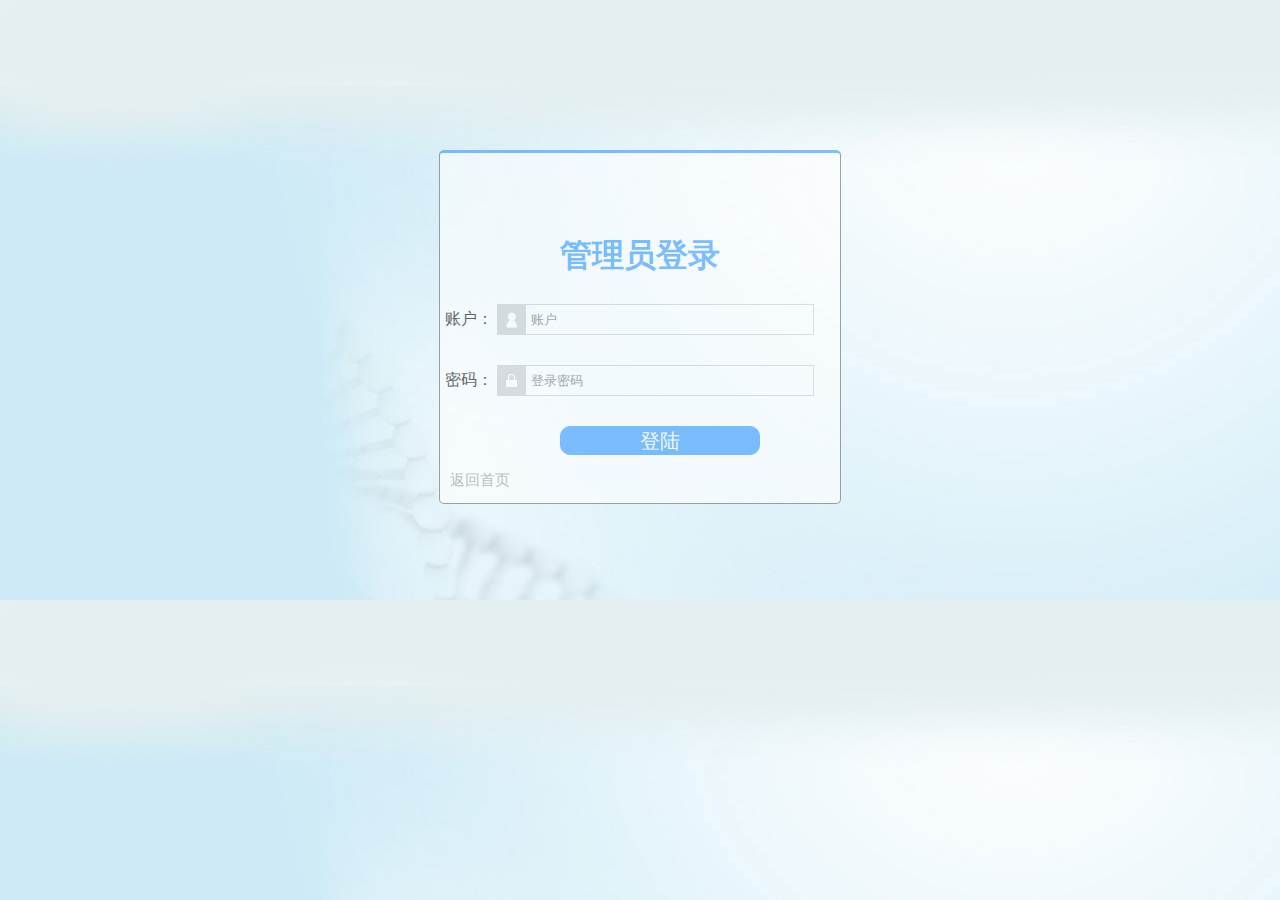
<file: html/denglu.html>
<!DOCTYPE html>
<html>
	<head>
		<meta charset="UTF-8">
		<title></title>
		<link rel="stylesheet" href="../css/houtaiStyle.css">
	</head>
	<body>
	<div class="mob">
        <div class="text">
            <h1>管理员登录</h1>
        </div>
        <form action="" >
        	<label for="num">账户：</label>
            <input type="text" name="user" placeholder="账户" id="num" class="get"><br>
            <label for="pass">密码：</label>
            <input type="text" name="user" placeholder="登录密码" id="pass">
            <input type="submit" name="sub" value="登陆" id="sub">
            <a href="../index.html" id="left">返回首页</a>
         </form>
        </div>
    
</body>
</html>
</file>
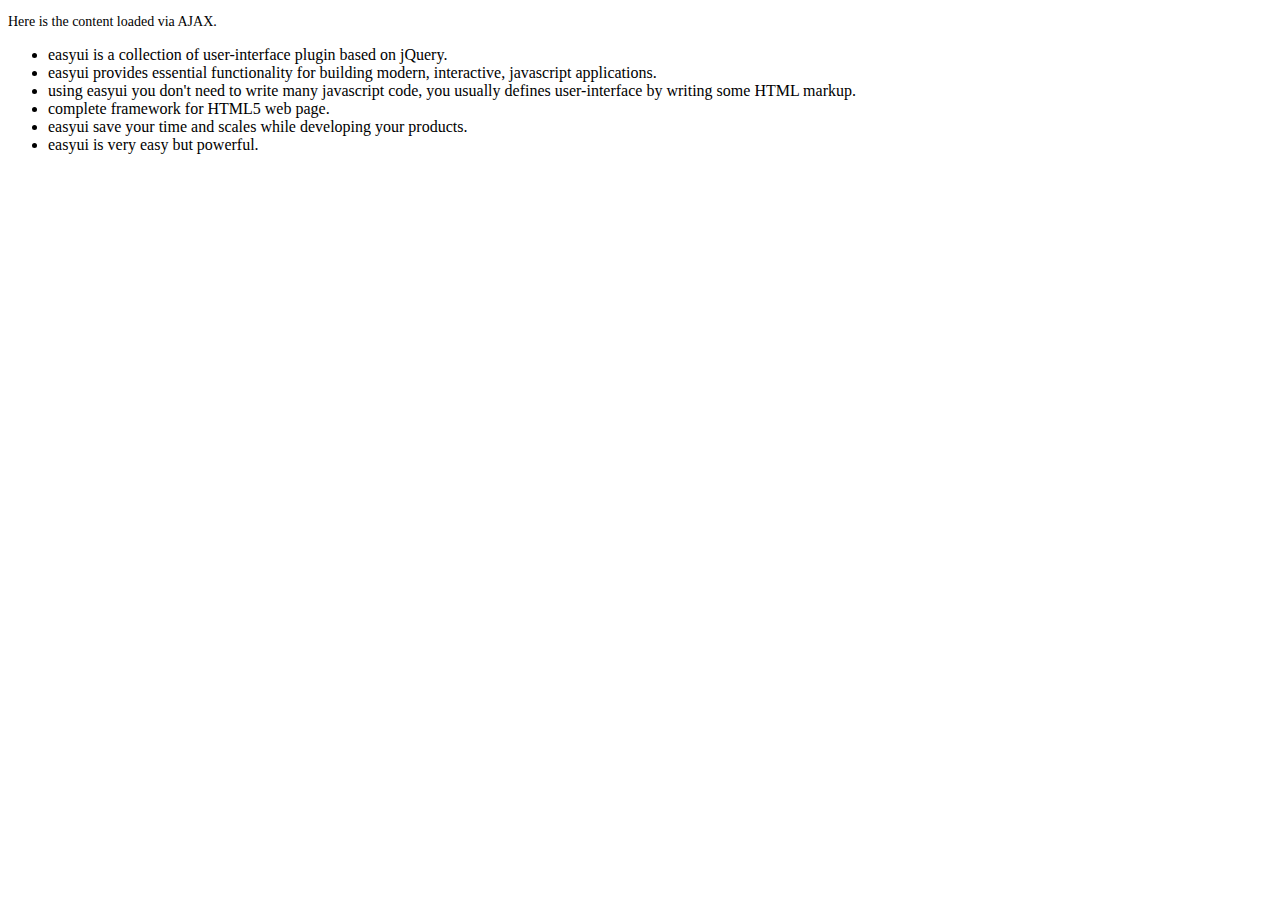
<file: easyUi/demo-mobile/accordion/_content.html>
<!DOCTYPE html>
<html>
<head>
	<meta charset="UTF-8">
	<title>AJAX Content</title>
</head>
<body>
	<p style="font-size:14px">Here is the content loaded via AJAX.</p>
	<ul>
		<li>easyui is a collection of user-interface plugin based on jQuery.</li>
		<li>easyui provides essential functionality for building modern, interactive, javascript applications.</li>
		<li>using easyui you don't need to write many javascript code, you usually defines user-interface by writing some HTML markup.</li>
		<li>complete framework for HTML5 web page.</li>
		<li>easyui save your time and scales while developing your products.</li>
		<li>easyui is very easy but powerful.</li>
	</ul>
</body>
</html>
</file>
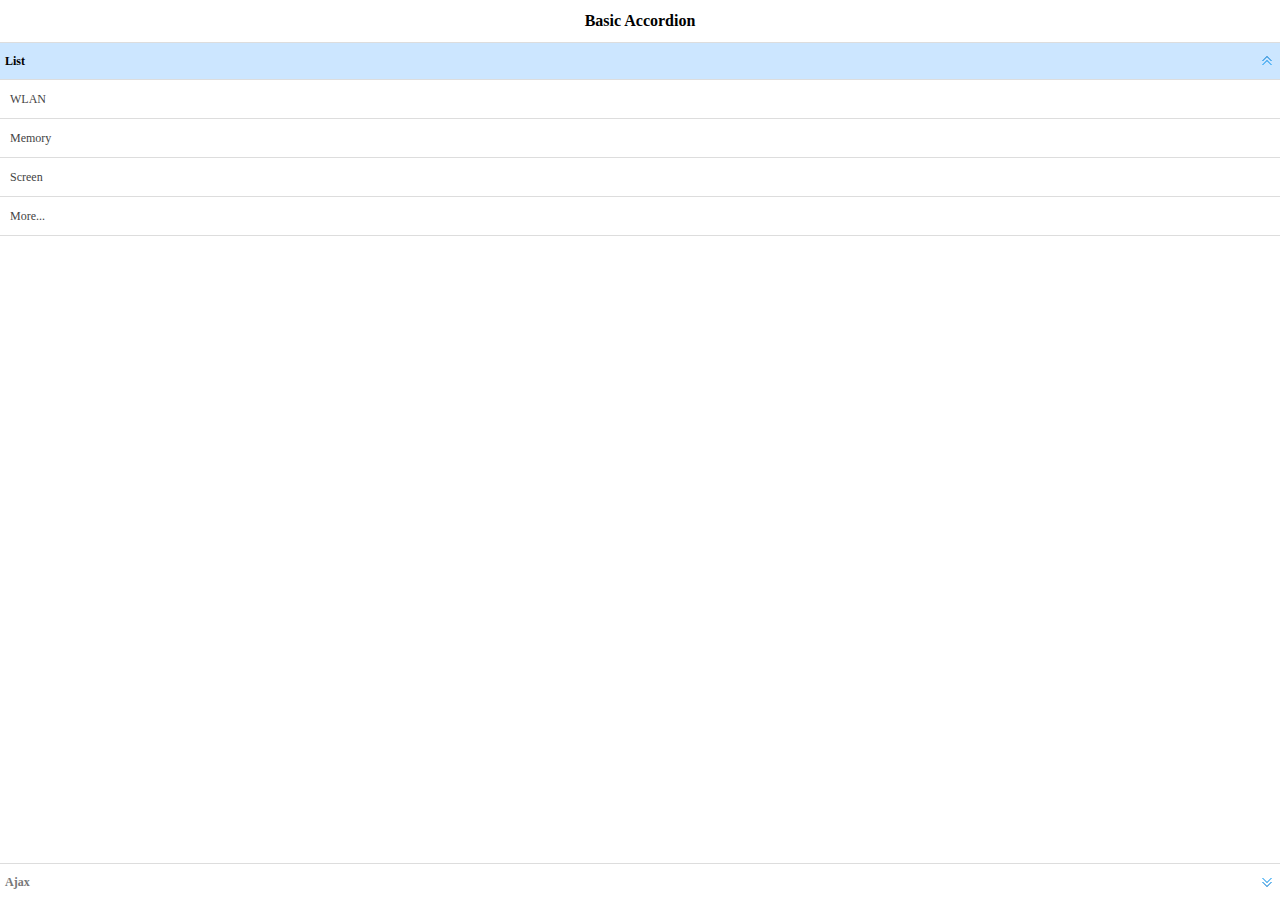
<file: easyUi/demo-mobile/accordion/basic.html>
<!doctype html><html><head>    <meta charset="UTF-8">  	<meta name="viewport" content="initial-scale=1.0, maximum-scale=1.0, user-scalable=no">    <title>Basic Accordion - jQuery EasyUI Mobile Demo</title>      <link rel="stylesheet" type="text/css" href="../../themes/metro/easyui.css">      <link rel="stylesheet" type="text/css" href="../../themes/mobile.css">      <link rel="stylesheet" type="text/css" href="../../themes/icon.css">      <script type="text/javascript" src="../../jquery.min.js"></script>      <script type="text/javascript" src="../../jquery.easyui.min.js"></script>     <script type="text/javascript" src="../../jquery.easyui.mobile.js"></script> </head><body>	<div class="easyui-navpanel">		<header>			<div class="m-toolbar">				<span class="m-title">Basic Accordion</span>			</div>		</header>		<div class="easyui-accordion" fit="true" border="false">			<div title="List">				<ul class="m-list">					<li>WLAN</li>					<li>Memory</li>					<li>Screen</li>					<li>More...</li>				</ul>			</div>			<div title="Ajax" href="_content.html" style="padding:10px"></div>		</div>	</div></body>	</html>
</file>
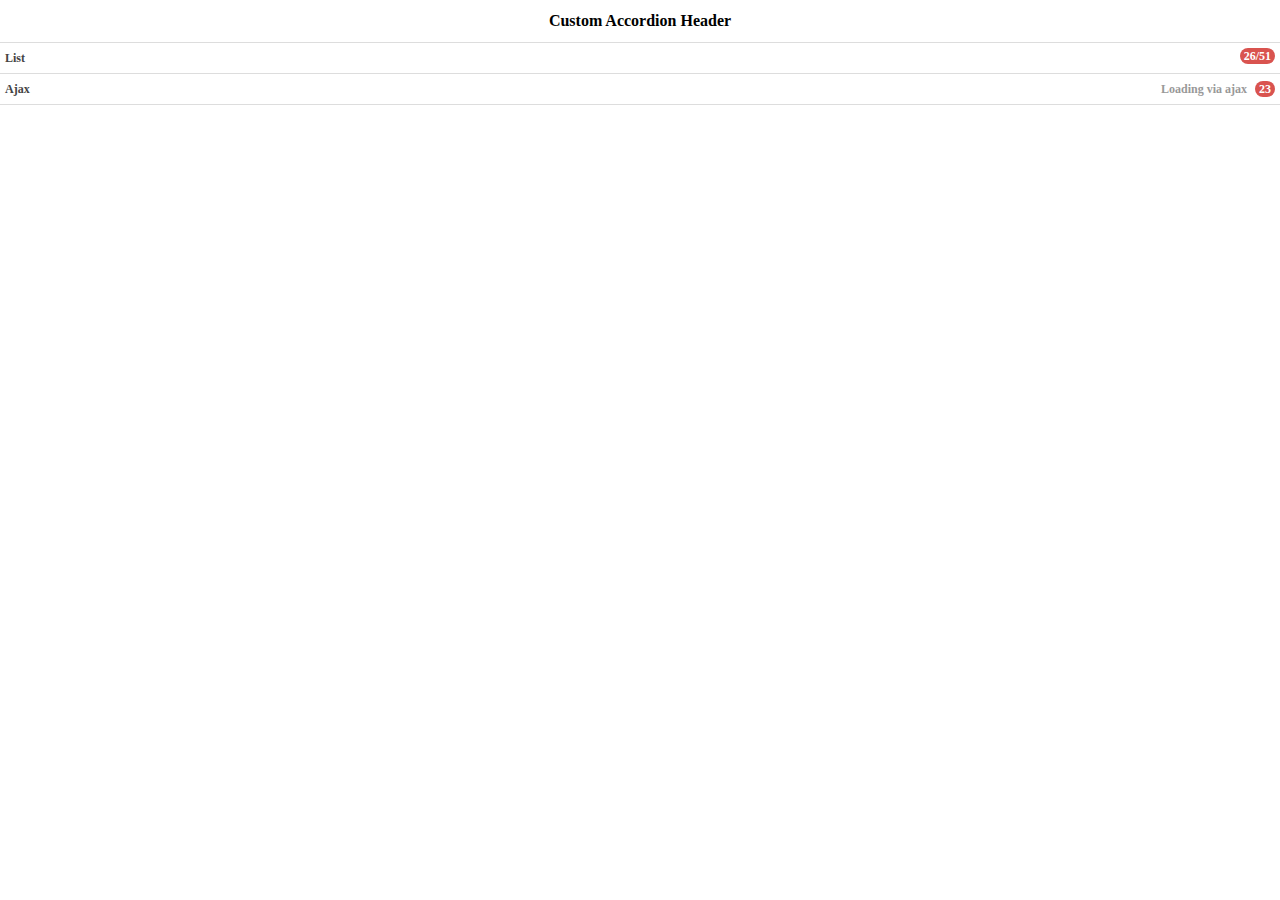
<file: easyUi/demo-mobile/accordion/header.html>
<!doctype html><html><head>    <meta charset="UTF-8">  	<meta name="viewport" content="initial-scale=1.0, maximum-scale=1.0, user-scalable=no">    <title>Custom Accordion Header - jQuery EasyUI Mobile Demo</title>      <link rel="stylesheet" type="text/css" href="../../themes/metro/easyui.css">      <link rel="stylesheet" type="text/css" href="../../themes/mobile.css">      <link rel="stylesheet" type="text/css" href="../../themes/icon.css">      <script type="text/javascript" src="../../jquery.min.js"></script>      <script type="text/javascript" src="../../jquery.easyui.min.js"></script>     <script type="text/javascript" src="../../jquery.easyui.mobile.js"></script> </head><body>	<div class="easyui-navpanel">		<header>			<div class="m-toolbar">				<span class="m-title">Custom Accordion Header</span>			</div>		</header>		<div class="easyui-accordion" data-options="fit:true,border:false,selected:-1">			<div>				<header>					<div class="hh-inner">						<span>List</span>						<span class="m-badge" style="float:right">26/51</span>					</div>				</header>				<ul class="m-list">					<li>WLAN</li>					<li>Memory</li>					<li>Screen</li>					<li>More...</li>				</ul>			</div>			<div href="_content.html" style="padding:10px">				<header>					<div class="hh-inner">						<span>Ajax</span>						<span style="float:right">							<span style="color:#999;margin-right:5px">Loading via ajax</span>							<span class="m-badge">23</span>						</span>					</div>				</header>			</div>		</div>	</div>	<style scoped>		.hh-inner{			position: relative;			line-height: 20px;			background: #fff;			font-weight: bold;			margin: -5px;			padding: 5px;		}	</style></body>	</html>
</file>
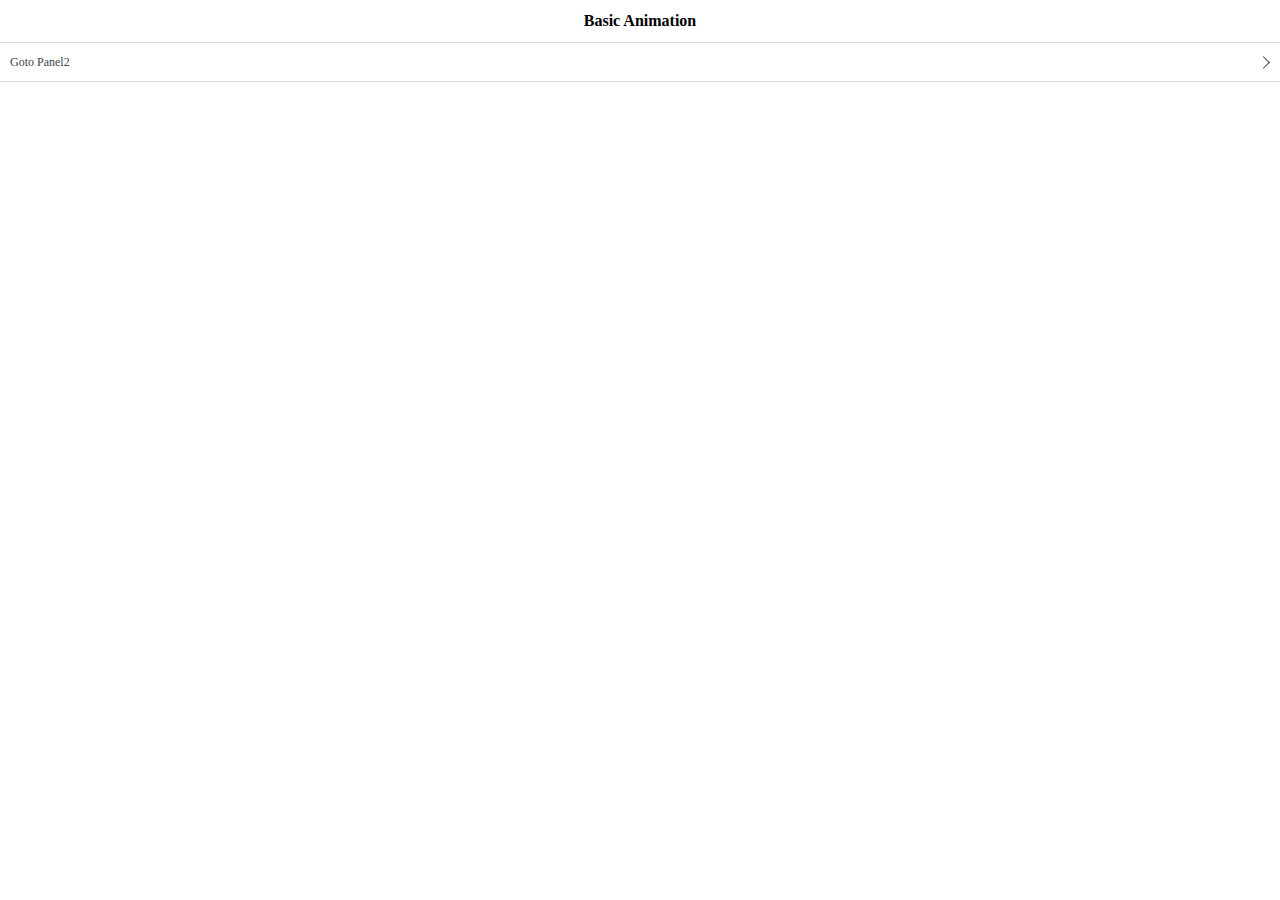
<file: easyUi/demo-mobile/animation/basic.html>
<!doctype html><html><head>    <meta charset="UTF-8">  	<meta name="viewport" content="initial-scale=1.0, maximum-scale=1.0, user-scalable=no">    <title>Basic Animation - jQuery EasyUI Mobile Demo</title>      <link rel="stylesheet" type="text/css" href="../../themes/metro/easyui.css">      <link rel="stylesheet" type="text/css" href="../../themes/mobile.css">      <link rel="stylesheet" type="text/css" href="../../themes/icon.css">      <script type="text/javascript" src="../../jquery.min.js"></script>      <script type="text/javascript" src="../../jquery.easyui.min.js"></script>     <script type="text/javascript" src="../../jquery.easyui.mobile.js"></script> </head><body>	<div class="easyui-navpanel">		<header>			<div class="m-toolbar">				<span class="m-title">Basic Animation</span>			</div>		</header>		<ul class="m-list">			<li><a href="#p2">Goto Panel2</a></li>		</ul>	</div>	<div id="p2" class="easyui-navpanel">		<header>			<div class="m-toolbar">				<div class="m-left">					<a href="#" class="easyui-linkbutton m-back" data-options="plain:true,outline:true,back:true">Back</a>				</div>				<div class="m-title">Panel2</div>			</div>		</header>		<ul class="m-list">			<li><a href="#p3">Goto Panel3</a></li>		</ul>	</div>	<div id="p3" class="easyui-navpanel">		<header>			<div class="m-toolbar">				<div class="m-left">					<a href="#" class="easyui-linkbutton m-back" data-options="plain:true,outline:true,back:true">Back</a>				</div>				<div class="m-title">Panel3</div>			</div>		</header>		<div style="padding:20px 10px">			<p>Panel3 Content.</p>		</div>	</div></body>	</html>
</file>
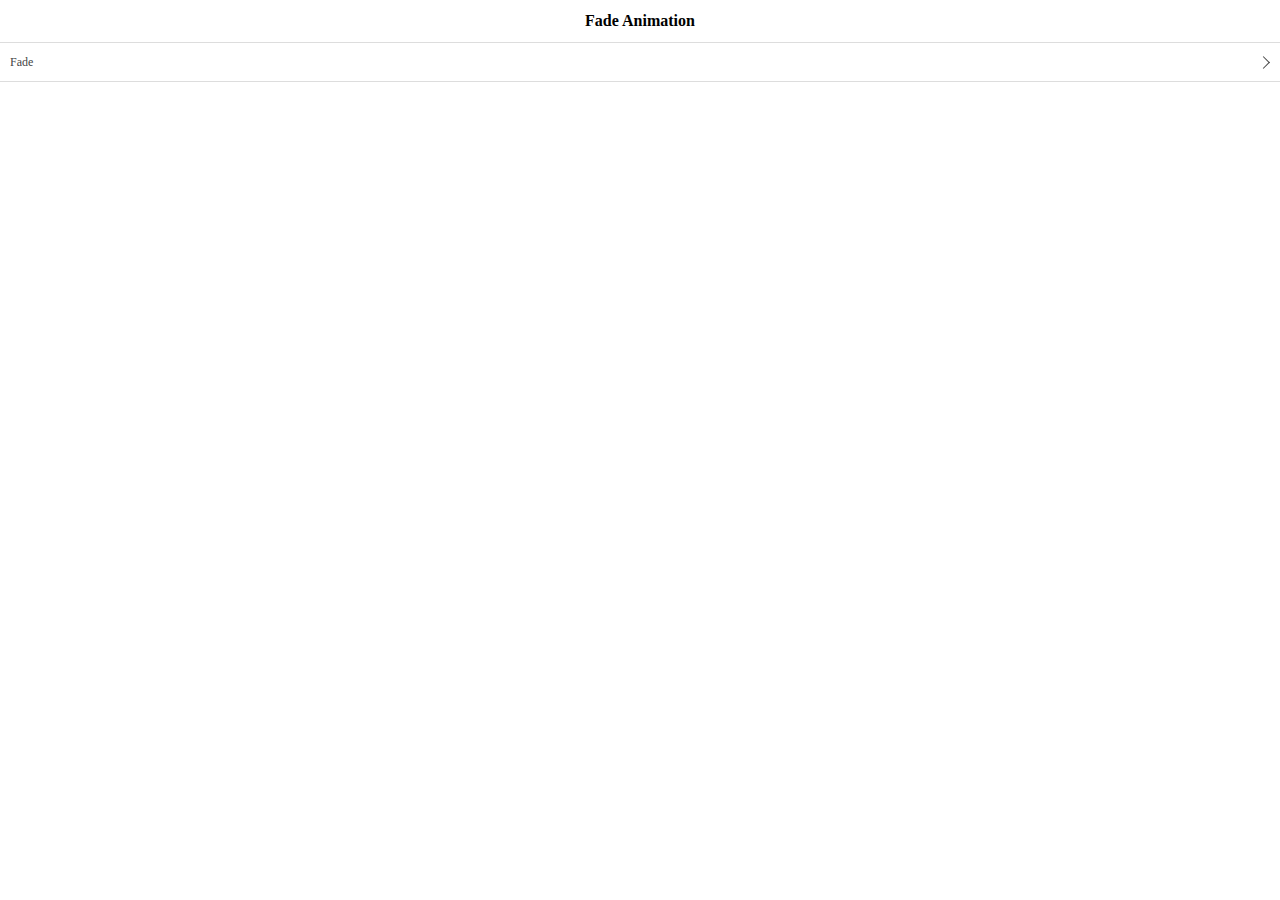
<file: easyUi/demo-mobile/animation/fade.html>
<!doctype html><html><head>    <meta charset="UTF-8">  	<meta name="viewport" content="initial-scale=1.0, maximum-scale=1.0, user-scalable=no">    <title>Fade Animation - jQuery EasyUI Mobile Demo</title>      <link rel="stylesheet" type="text/css" href="../../themes/metro/easyui.css">      <link rel="stylesheet" type="text/css" href="../../themes/mobile.css">      <link rel="stylesheet" type="text/css" href="../../themes/icon.css">      <script type="text/javascript" src="../../jquery.min.js"></script>      <script type="text/javascript" src="../../jquery.easyui.min.js"></script>     <script type="text/javascript" src="../../jquery.easyui.mobile.js"></script> </head><body>	<div class="easyui-navpanel">		<header>			<div class="m-toolbar">				<span class="m-title">Fade Animation</span>			</div>		</header>		<ul class="m-list">			<li><a href="#p2" data-options="animation:'fade',direction:''">Fade</a></li>		</ul>	</div>	<div id="p2" class="easyui-navpanel">		<header>			<div class="m-toolbar">				<div class="m-left">					<a href="#" class="easyui-linkbutton m-back" data-options="plain:true,outline:true,back:true">Back</a>				</div>				<div class="m-title">Panel2</div>			</div>		</header>		<div style="padding:10px">			<p>Panel2 Content.</p>		</div>	</div></body>	</html>
</file>
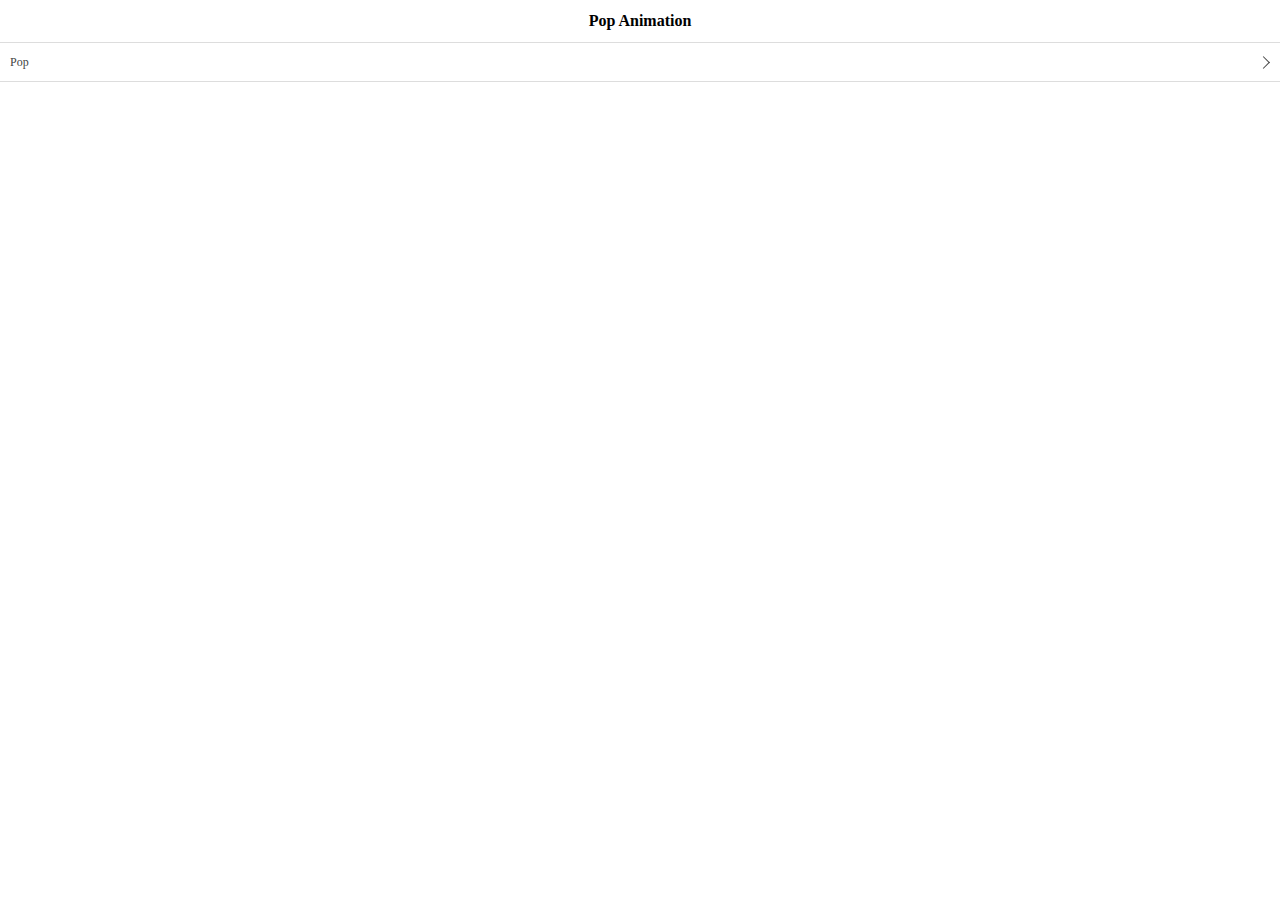
<file: easyUi/demo-mobile/animation/pop.html>
<!doctype html><html><head>    <meta charset="UTF-8">  	<meta name="viewport" content="initial-scale=1.0, maximum-scale=1.0, user-scalable=no">    <title>Pop Animation - jQuery EasyUI Mobile Demo</title>      <link rel="stylesheet" type="text/css" href="../../themes/metro/easyui.css">      <link rel="stylesheet" type="text/css" href="../../themes/mobile.css">      <link rel="stylesheet" type="text/css" href="../../themes/icon.css">      <script type="text/javascript" src="../../jquery.min.js"></script>      <script type="text/javascript" src="../../jquery.easyui.min.js"></script>     <script type="text/javascript" src="../../jquery.easyui.mobile.js"></script> </head><body>	<div class="easyui-navpanel">		<header>			<div class="m-toolbar">				<span class="m-title">Pop Animation</span>			</div>		</header>		<ul class="m-list">			<li><a href="#p2" data-options="animation:'pop',direction:''">Pop</a></li>		</ul>	</div>	<div id="p2" class="easyui-navpanel">		<header>			<div class="m-toolbar">				<div class="m-left">					<a href="#" class="easyui-linkbutton m-back" data-options="plain:true,outline:true,back:true">Back</a>				</div>				<div class="m-title">Panel2</div>			</div>		</header>		<div style="padding:10px">			<p>Panel2 Content.</p>		</div>	</div></body>	</html>
</file>
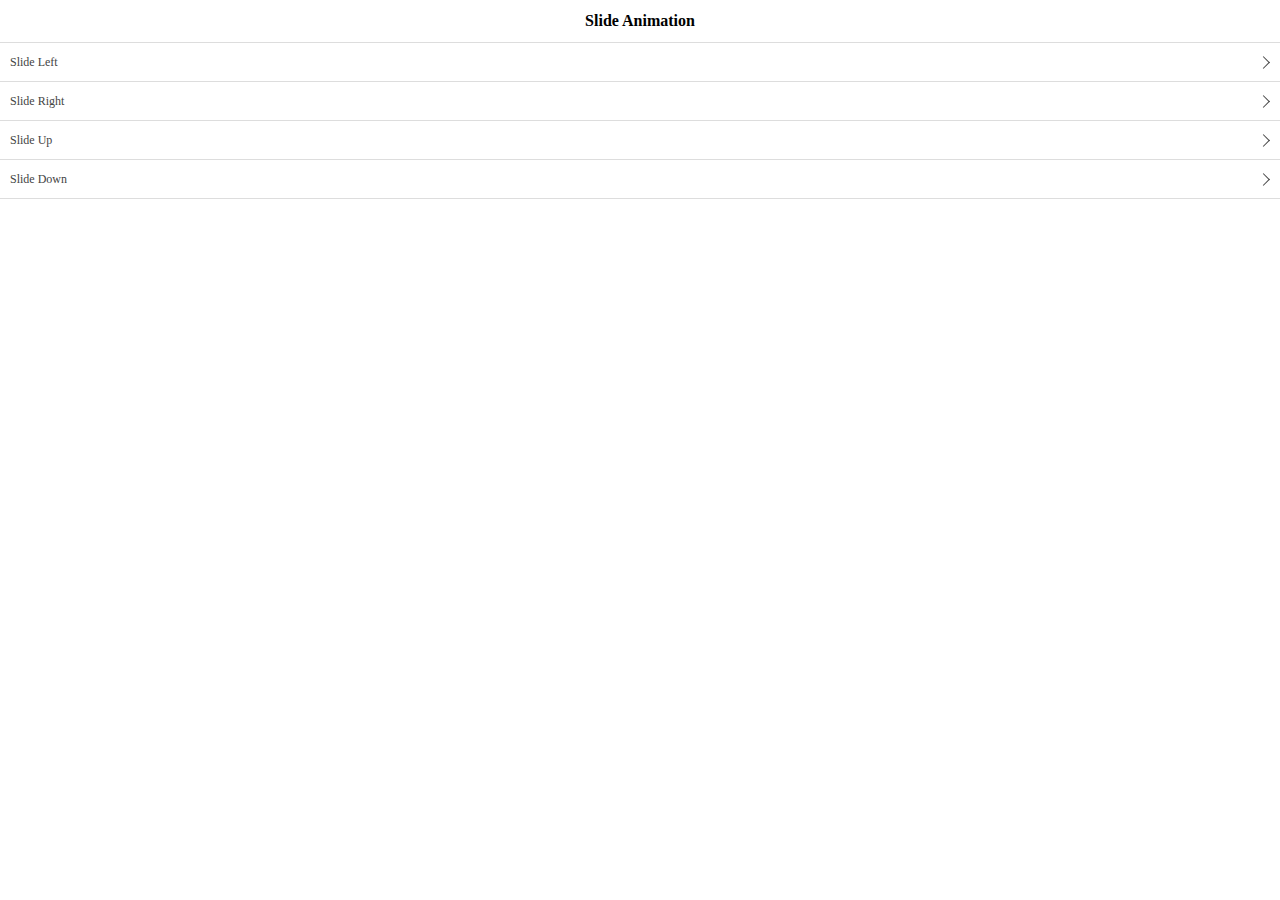
<file: easyUi/demo-mobile/animation/slide.html>
<!doctype html><html><head>    <meta charset="UTF-8">  	<meta name="viewport" content="initial-scale=1.0, maximum-scale=1.0, user-scalable=no">    <title>Slide Animation - jQuery EasyUI Mobile Demo</title>      <link rel="stylesheet" type="text/css" href="../../themes/metro/easyui.css">      <link rel="stylesheet" type="text/css" href="../../themes/mobile.css">      <link rel="stylesheet" type="text/css" href="../../themes/icon.css">      <script type="text/javascript" src="../../jquery.min.js"></script>      <script type="text/javascript" src="../../jquery.easyui.min.js"></script>     <script type="text/javascript" src="../../jquery.easyui.mobile.js"></script> </head><body>	<div class="easyui-navpanel">		<header>			<div class="m-toolbar">				<span class="m-title">Slide Animation</span>			</div>		</header>		<ul class="m-list">			<li><a href="#p2" data-options="animation:'slide',direction:'left'">Slide Left</a></li>			<li><a href="#p2" data-options="animation:'slide',direction:'right'">Slide Right</a></li>			<li><a href="#p2" data-options="animation:'slide',direction:'up'">Slide Up</a></li>			<li><a href="#p2" data-options="animation:'slide',direction:'down'">Slide Down</a></li>		</ul>	</div>	<div id="p2" class="easyui-navpanel">		<header>			<div class="m-toolbar">				<div class="m-left">					<a href="#" class="easyui-linkbutton m-back" data-options="plain:true,outline:true,back:true">Back</a>				</div>				<div class="m-title">Panel2</div>			</div>		</header>		<div style="padding:10px">			<p>Panel2 Content.</p>		</div>	</div></body>	</html>
</file>
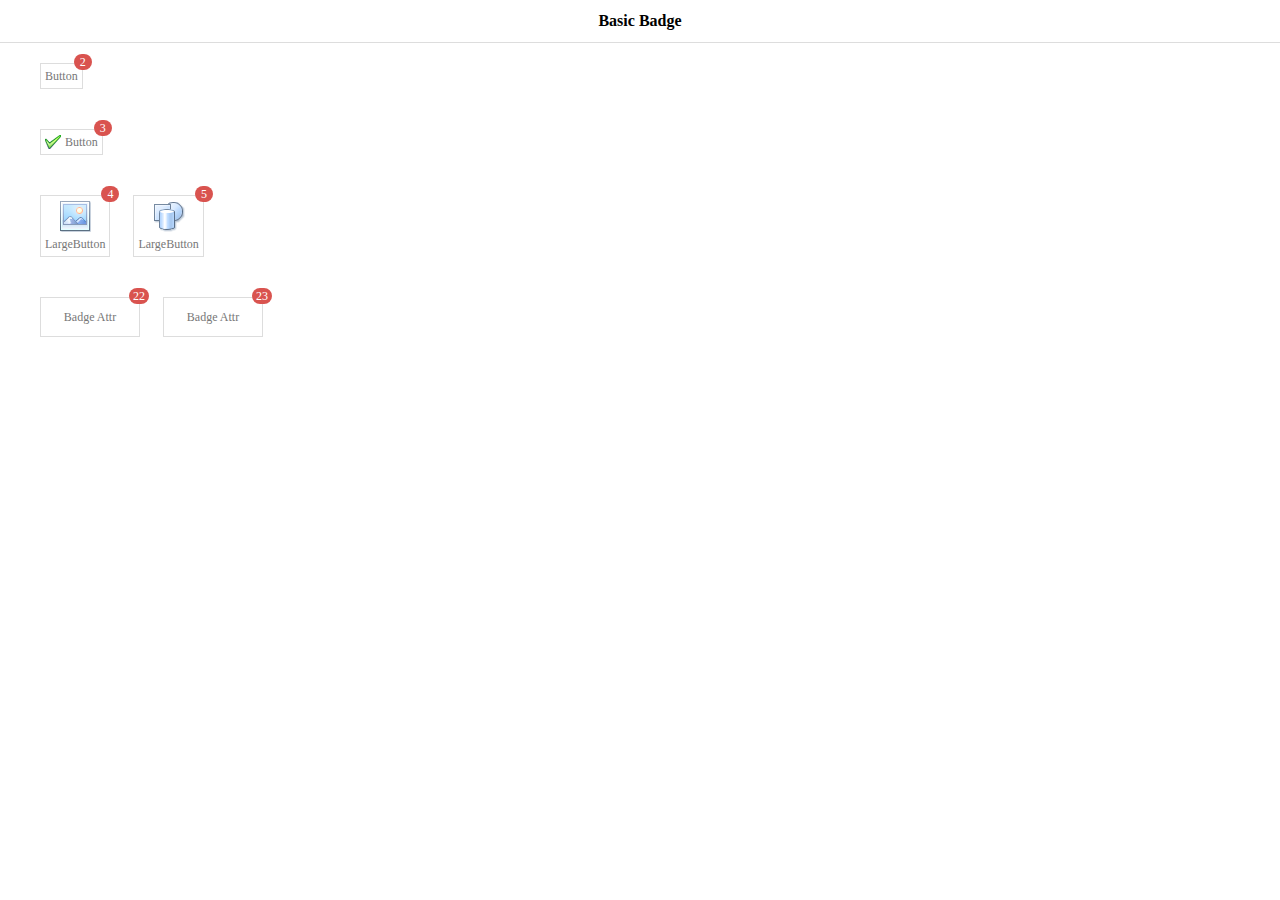
<file: easyUi/demo-mobile/badge/basic.html>
<!doctype html><html><head>    <meta charset="UTF-8">  	<meta name="viewport" content="initial-scale=1.0, maximum-scale=1.0, user-scalable=no">    <title>Basic Badge - jQuery EasyUI Mobile Demo</title>      <link rel="stylesheet" type="text/css" href="../../themes/metro/easyui.css">      <link rel="stylesheet" type="text/css" href="../../themes/mobile.css">      <link rel="stylesheet" type="text/css" href="../../themes/icon.css">      <script type="text/javascript" src="../../jquery.min.js"></script>      <script type="text/javascript" src="../../jquery.easyui.min.js"></script>     <script type="text/javascript" src="../../jquery.easyui.mobile.js"></script> </head><body>	<div class="easyui-navpanel">		<header>			<div class="m-toolbar">				<span class="m-title">Basic Badge</span>			</div>		</header>		<div style="padding:20px 40px">			<a href="#" class="easyui-linkbutton">				Button<span class="m-badge">2</span>			</a>		</div>		<div style="padding:20px 40px">			<a href="#" class="easyui-linkbutton" iconCls="icon-ok">				Button<span class="m-badge">3</span>			</a>		</div>		<div style="padding:20px 40px">			<a href="#" class="easyui-linkbutton" data-options="iconCls:'icon-large-picture',iconAlign:'top',size:'large'">				LargeButton<span class="m-badge">4</span>			</a>			<a href="#" class="easyui-linkbutton" data-options="iconCls:'icon-large-shapes',iconAlign:'top',size:'large'" style="margin-left:20px">				LargeButton<span class="m-badge">5</span>			</a>		</div>		<div style="padding:20px 40px">			<a href="#" class="easyui-linkbutton m-badge" data-badge="22" style="width:100px;height:40px">Badge Attr</a>			<a href="#" class="easyui-linkbutton m-badge" data-badge="23" style="width:100px;height:40px;margin-left:20px">Badge Attr</a>		</div>	</div></body>	</html>
</file>
<file: css/houtaiStyle.css>
body{
	background: url(../images/index_001.jpg) ;
}
.mob{
	width:400px;
	height:350px;
	border:1px solid #666;
	border-top:3px solid #39F;
	background-color:#FFF;
	margin:0px auto;
	margin-top:150px;	
	opacity: 0.6;
	border-radius: 5px;
	}
.text{
	width:400px;
	height:130px;
	text-align:center;
	}
h1{
	color:#39F;
	padding-top:60px;
	font-family:"微软雅黑";
	font-weight:900;
	}
input{
	width:280px;
	height:29px;	
	
	}
label{
	padding-left: 5px;
}
#num{
	color:#999;
	background-image:url(../images/user.png);
	background-repeat:no-repeat;
	border:1px solid #CCC;
	line-height:27px;
	width:280px;
	height:27px;
	padding-left: 33px;	
	}
#pass{
	background-image:url(../images/password.png);
	background-repeat:no-repeat;
	padding-left:30px;
	border:1px solid #CCC;
	line-height:27px;
	width:280px;
	height:27px;	
	padding-left: 33px;	
	margin-top: 30px;
	}
#sub{
	background-color:#39F;
	color:#FFF;
	border:1px solid #39F;
	border-radius: 10px;
	font-size:20px;
	width:200px;
	margin-top:30px;
	margin-left: 50px;
	}
#sub:hover{border-bottom:solid 1px #333;
			background-color:greenyellow;
}

#left{
	padding-left:10px;
	float:left;
	display: block;
	text-decoration:none;
	font-size:15px;
	color:#999;
	margin-top:75px;
	}
</file>
<file: easyUi/themes/metro/easyui.css>
.panel {
  overflow: hidden;
  text-align: left;
  margin: 0;
  border: 0;
  -moz-border-radius: 0 0 0 0;
  -webkit-border-radius: 0 0 0 0;
  border-radius: 0 0 0 0;
}
.panel-header,
.panel-body {
  border-width: 1px;
  border-style: solid;
}
.panel-header {
  padding: 5px;
  position: relative;
}
.panel-title {
  background: url('images/blank.gif') no-repeat;
}
.panel-header-noborder {
  border-width: 0 0 1px 0;
}
.panel-body {
  overflow: auto;
  border-top-width: 0;
  padding: 0;
}
.panel-body-noheader {
  border-top-width: 1px;
}
.panel-body-noborder {
  border-width: 0px;
}
.panel-body-nobottom {
  border-bottom-width: 0;
}
.panel-with-icon {
  padding-left: 18px;
}
.panel-icon,
.panel-tool {
  position: absolute;
  top: 50%;
  margin-top: -8px;
  height: 16px;
  overflow: hidden;
}
.panel-icon {
  left: 5px;
  width: 16px;
}
.panel-tool {
  right: 5px;
  width: auto;
}
.panel-tool a {
  display: inline-block;
  width: 16px;
  height: 16px;
  opacity: 0.6;
  filter: alpha(opacity=60);
  margin: 0 0 0 2px;
  vertical-align: top;
}
.panel-tool a:hover {
  opacity: 1;
  filter: alpha(opacity=100);
  background-color: #E6E6E6;
  -moz-border-radius: -2px -2px -2px -2px;
  -webkit-border-radius: -2px -2px -2px -2px;
  border-radius: -2px -2px -2px -2px;
}
.panel-loading {
  padding: 11px 0px 10px 30px;
}
.panel-noscroll {
  overflow: hidden;
}
.panel-fit,
.panel-fit body {
  height: 100%;
  margin: 0;
  padding: 0;
  border: 0;
  overflow: hidden;
}
.panel-loading {
  background: url('images/loading.gif') no-repeat 10px 10px;
}
.panel-tool-close {
  background: url('images/panel_tools.png') no-repeat -16px 0px;
}
.panel-tool-min {
  background: url('images/panel_tools.png') no-repeat 0px 0px;
}
.panel-tool-max {
  background: url('images/panel_tools.png') no-repeat 0px -16px;
}
.panel-tool-restore {
  background: url('images/panel_tools.png') no-repeat -16px -16px;
}
.panel-tool-collapse {
  background: url('images/panel_tools.png') no-repeat -32px 0;
}
.panel-tool-expand {
  background: url('images/panel_tools.png') no-repeat -32px -16px;
}
.panel-header,
.panel-body {
  border-color: #ddd;
}
.panel-header {
  background-color: #ffffff;
}
.panel-body {
  background-color: #fff;
  color: #444;
  font-size: 12px;
}
.panel-title {
  font-size: 12px;
  font-weight: bold;
  color: #777;
  height: 16px;
  line-height: 16px;
}
.panel-footer {
  border: 1px solid #ddd;
  overflow: hidden;
  background: #fff;
}
.panel-footer-noborder {
  border-width: 1px 0 0 0;
}
.accordion {
  overflow: hidden;
  border-width: 1px;
  border-style: solid;
}
.accordion .accordion-header {
  border-width: 0 0 1px;
  cursor: pointer;
}
.accordion .accordion-body {
  border-width: 0 0 1px;
}
.accordion-noborder {
  border-width: 0;
}
.accordion-noborder .accordion-header {
  border-width: 0 0 1px;
}
.accordion-noborder .accordion-body {
  border-width: 0 0 1px;
}
.accordion-collapse {
  background: url('images/accordion_arrows.png') no-repeat 0 0;
}
.accordion-expand {
  background: url('images/accordion_arrows.png') no-repeat -16px 0;
}
.accordion {
  background: #fff;
  border-color: #ddd;
}
.accordion .accordion-header {
  background: #ffffff;
  filter: none;
}
.accordion .accordion-header-selected {
  background: #CCE6FF;
}
.accordion .accordion-header-selected .panel-title {
  color: #000;
}
.window {
  overflow: hidden;
  padding: 5px;
  border-width: 1px;
  border-style: solid;
}
.window .window-header {
  background: transparent;
  padding: 0px 0px 6px 0px;
}
.window .window-body {
  border-width: 1px;
  border-style: solid;
  border-top-width: 0px;
}
.window .window-body-noheader {
  border-top-width: 1px;
}
.window .panel-body-nobottom {
  border-bottom-width: 0;
}
.window .window-header .panel-icon,
.window .window-header .panel-tool {
  top: 50%;
  margin-top: -11px;
}
.window .window-header .panel-icon {
  left: 1px;
}
.window .window-header .panel-tool {
  right: 1px;
}
.window .window-header .panel-with-icon {
  padding-left: 18px;
}
.window-proxy {
  position: absolute;
  overflow: hidden;
}
.window-proxy-mask {
  position: absolute;
  filter: alpha(opacity=5);
  opacity: 0.05;
}
.window-mask {
  position: absolute;
  left: 0;
  top: 0;
  width: 100%;
  height: 100%;
  filter: alpha(opacity=40);
  opacity: 0.40;
  font-size: 1px;
  overflow: hidden;
}
.window,
.window-shadow {
  position: absolute;
  -moz-border-radius: 0px 0px 0px 0px;
  -webkit-border-radius: 0px 0px 0px 0px;
  border-radius: 0px 0px 0px 0px;
}
.window-shadow {
  background: #eee;
  -moz-box-shadow: 2px 2px 3px #ededed;
  -webkit-box-shadow: 2px 2px 3px #ededed;
  box-shadow: 2px 2px 3px #ededed;
  filter: progid:DXImageTransform.Microsoft.Blur(pixelRadius=2,MakeShadow=false,ShadowOpacity=0.2);
}
.window,
.window .window-body {
  border-color: #ddd;
}
.window {
  background-color: #ffffff;
}
.window-proxy {
  border: 1px dashed #ddd;
}
.window-proxy-mask,
.window-mask {
  background: #eee;
}
.window .panel-footer {
  border: 1px solid #ddd;
  position: relative;
  top: -1px;
}
.window-thinborder {
  padding: 0;
}
.window-thinborder .window-header {
  padding: 5px 5px 6px 5px;
}
.window-thinborder .window-body {
  border-width: 0px;
}
.window-thinborder .window-header .panel-icon,
.window-thinborder .window-header .panel-tool {
  margin-top: -9px;
  margin-left: 5px;
  margin-right: 5px;
}
.window-noborder {
  border: 0;
}
.dialog-content {
  overflow: auto;
}
.dialog-toolbar {
  position: relative;
  padding: 2px 5px;
}
.dialog-tool-separator {
  float: left;
  height: 24px;
  border-left: 1px solid #ddd;
  border-right: 1px solid #fff;
  margin: 2px 1px;
}
.dialog-button {
  position: relative;
  top: -1px;
  padding: 5px;
  text-align: right;
}
.dialog-button .l-btn {
  margin-left: 5px;
}
.dialog-toolbar,
.dialog-button {
  background: #fff;
  border-width: 1px;
  border-style: solid;
}
.dialog-toolbar {
  border-color: #ddd #ddd #ddd #ddd;
}
.dialog-button {
  border-color: #ddd #ddd #ddd #ddd;
}
.window-thinborder .dialog-toolbar {
  border-left: transparent;
  border-right: transparent;
  border-top-color: #fff;
}
.window-thinborder .dialog-button {
  top: 0px;
  padding: 5px 8px 8px 8px;
  border-left: transparent;
  border-right: transparent;
  border-bottom: transparent;
}
.l-btn {
  text-decoration: none;
  display: inline-block;
  overflow: hidden;
  margin: 0;
  padding: 0;
  cursor: pointer;
  outline: none;
  text-align: center;
  vertical-align: middle;
  line-height: normal;
}
.l-btn-plain {
  border-width: 0;
  padding: 1px;
}
.l-btn-left {
  display: inline-block;
  position: relative;
  overflow: hidden;
  margin: 0;
  padding: 0;
  vertical-align: top;
}
.l-btn-text {
  display: inline-block;
  vertical-align: top;
  width: auto;
  line-height: 24px;
  font-size: 12px;
  padding: 0;
  margin: 0 4px;
}
.l-btn-icon {
  display: inline-block;
  width: 16px;
  height: 16px;
  line-height: 16px;
  position: absolute;
  top: 50%;
  margin-top: -8px;
  font-size: 1px;
}
.l-btn span span .l-btn-empty {
  display: inline-block;
  margin: 0;
  width: 16px;
  height: 24px;
  font-size: 1px;
  vertical-align: top;
}
.l-btn span .l-btn-icon-left {
  padding: 0 0 0 20px;
  background-position: left center;
}
.l-btn span .l-btn-icon-right {
  padding: 0 20px 0 0;
  background-position: right center;
}
.l-btn-icon-left .l-btn-text {
  margin: 0 4px 0 24px;
}
.l-btn-icon-left .l-btn-icon {
  left: 4px;
}
.l-btn-icon-right .l-btn-text {
  margin: 0 24px 0 4px;
}
.l-btn-icon-right .l-btn-icon {
  right: 4px;
}
.l-btn-icon-top .l-btn-text {
  margin: 20px 4px 0 4px;
}
.l-btn-icon-top .l-btn-icon {
  top: 4px;
  left: 50%;
  margin: 0 0 0 -8px;
}
.l-btn-icon-bottom .l-btn-text {
  margin: 0 4px 20px 4px;
}
.l-btn-icon-bottom .l-btn-icon {
  top: auto;
  bottom: 4px;
  left: 50%;
  margin: 0 0 0 -8px;
}
.l-btn-left .l-btn-empty {
  margin: 0 4px;
  width: 16px;
}
.l-btn-plain:hover {
  padding: 0;
}
.l-btn-focus {
  outline: #0000FF dotted thin;
}
.l-btn-large .l-btn-text {
  line-height: 40px;
}
.l-btn-large .l-btn-icon {
  width: 32px;
  height: 32px;
  line-height: 32px;
  margin-top: -16px;
}
.l-btn-large .l-btn-icon-left .l-btn-text {
  margin-left: 40px;
}
.l-btn-large .l-btn-icon-right .l-btn-text {
  margin-right: 40px;
}
.l-btn-large .l-btn-icon-top .l-btn-text {
  margin-top: 36px;
  line-height: 24px;
  min-width: 32px;
}
.l-btn-large .l-btn-icon-top .l-btn-icon {
  margin: 0 0 0 -16px;
}
.l-btn-large .l-btn-icon-bottom .l-btn-text {
  margin-bottom: 36px;
  line-height: 24px;
  min-width: 32px;
}
.l-btn-large .l-btn-icon-bottom .l-btn-icon {
  margin: 0 0 0 -16px;
}
.l-btn-large .l-btn-left .l-btn-empty {
  margin: 0 4px;
  width: 32px;
}
.l-btn {
  color: #777;
  background: #ffffff;
  background-repeat: repeat-x;
  border: 1px solid #dddddd;
  background: -webkit-linear-gradient(top,#ffffff 0,#ffffff 100%);
  background: -moz-linear-gradient(top,#ffffff 0,#ffffff 100%);
  background: -o-linear-gradient(top,#ffffff 0,#ffffff 100%);
  background: linear-gradient(to bottom,#ffffff 0,#ffffff 100%);
  background-repeat: repeat-x;
  filter: progid:DXImageTransform.Microsoft.gradient(startColorstr=#ffffff,endColorstr=#ffffff,GradientType=0);
  -moz-border-radius: 0px 0px 0px 0px;
  -webkit-border-radius: 0px 0px 0px 0px;
  border-radius: 0px 0px 0px 0px;
}
.l-btn:hover {
  background: #E6E6E6;
  color: #444;
  border: 1px solid #ddd;
  filter: none;
}
.l-btn-plain {
  background: transparent;
  border-width: 0;
  filter: none;
}
.l-btn-outline {
  border-width: 1px;
  border-color: #ddd;
  padding: 0;
}
.l-btn-plain:hover {
  background: #E6E6E6;
  color: #444;
  border: 1px solid #ddd;
  -moz-border-radius: 0px 0px 0px 0px;
  -webkit-border-radius: 0px 0px 0px 0px;
  border-radius: 0px 0px 0px 0px;
}
.l-btn-disabled,
.l-btn-disabled:hover {
  opacity: 0.5;
  cursor: default;
  background: #ffffff;
  color: #777;
  background: -webkit-linear-gradient(top,#ffffff 0,#ffffff 100%);
  background: -moz-linear-gradient(top,#ffffff 0,#ffffff 100%);
  background: -o-linear-gradient(top,#ffffff 0,#ffffff 100%);
  background: linear-gradient(to bottom,#ffffff 0,#ffffff 100%);
  background-repeat: repeat-x;
  filter: progid:DXImageTransform.Microsoft.gradient(startColorstr=#ffffff,endColorstr=#ffffff,GradientType=0);
}
.l-btn-disabled .l-btn-text,
.l-btn-disabled .l-btn-icon {
  filter: alpha(opacity=50);
}
.l-btn-plain-disabled,
.l-btn-plain-disabled:hover {
  background: transparent;
  filter: alpha(opacity=50);
}
.l-btn-selected,
.l-btn-selected:hover {
  background: #ddd;
  filter: none;
}
.l-btn-plain-selected,
.l-btn-plain-selected:hover {
  background: #ddd;
}
.textbox {
  position: relative;
  border: 1px solid #ddd;
  background-color: #fff;
  vertical-align: middle;
  display: inline-block;
  overflow: hidden;
  white-space: nowrap;
  margin: 0;
  padding: 0;
  -moz-border-radius: 0px 0px 0px 0px;
  -webkit-border-radius: 0px 0px 0px 0px;
  border-radius: 0px 0px 0px 0px;
}
.textbox .textbox-text {
  font-size: 12px;
  border: 0;
  margin: 0;
  padding: 4px;
  white-space: normal;
  vertical-align: top;
  outline-style: none;
  resize: none;
  -moz-border-radius: 0px 0px 0px 0px;
  -webkit-border-radius: 0px 0px 0px 0px;
  border-radius: 0px 0px 0px 0px;
}
.textbox .textbox-text::-ms-clear,
.textbox .textbox-text::-ms-reveal {
  display: none;
}
.textbox textarea.textbox-text {
  white-space: pre-wrap;
}
.textbox .textbox-prompt {
  font-size: 12px;
  color: #aaa;
}
.textbox .textbox-bgicon {
  background-position: 3px center;
  padding-left: 21px;
}
.textbox .textbox-button,
.textbox .textbox-button:hover {
  position: absolute;
  top: 0;
  padding: 0;
  vertical-align: top;
  -moz-border-radius: 0 0 0 0;
  -webkit-border-radius: 0 0 0 0;
  border-radius: 0 0 0 0;
}
.textbox-button-right,
.textbox-button-right:hover {
  border-width: 0 0 0 1px;
}
.textbox-button-left,
.textbox-button-left:hover {
  border-width: 0 1px 0 0;
}
.textbox-addon {
  position: absolute;
  top: 0;
}
.textbox-icon {
  display: inline-block;
  width: 18px;
  height: 20px;
  overflow: hidden;
  vertical-align: top;
  background-position: center center;
  cursor: pointer;
  opacity: 0.6;
  filter: alpha(opacity=60);
  text-decoration: none;
  outline-style: none;
}
.textbox-icon-disabled,
.textbox-icon-readonly {
  cursor: default;
}
.textbox-icon:hover {
  opacity: 1.0;
  filter: alpha(opacity=100);
}
.textbox-icon-disabled:hover {
  opacity: 0.6;
  filter: alpha(opacity=60);
}
.textbox-focused {
  border-color: #c4c4c4;
  -moz-box-shadow: 0 0 3px 0 #ddd;
  -webkit-box-shadow: 0 0 3px 0 #ddd;
  box-shadow: 0 0 3px 0 #ddd;
}
.textbox-invalid {
  border-color: #ffa8a8;
  background-color: #fff3f3;
}
.filebox .textbox-value {
  vertical-align: top;
  position: absolute;
  top: 0;
  left: -5000px;
}
.filebox-label {
  display: inline-block;
  position: absolute;
  width: 100%;
  height: 100%;
  cursor: pointer;
  left: 0;
  top: 0;
  z-index: 10;
  background: url('images/blank.gif') no-repeat;
}
.l-btn-disabled .filebox-label {
  cursor: default;
}
.combo-arrow {
  width: 18px;
  height: 20px;
  overflow: hidden;
  display: inline-block;
  vertical-align: top;
  cursor: pointer;
  opacity: 0.6;
  filter: alpha(opacity=60);
}
.combo-arrow-hover {
  opacity: 1.0;
  filter: alpha(opacity=100);
}
.combo-panel {
  overflow: auto;
}
.combo-arrow {
  background: url('images/combo_arrow.png') no-repeat center center;
}
.combo-panel {
  background-color: #fff;
}
.combo-arrow {
  background-color: #ffffff;
}
.combo-arrow-hover {
  background-color: #E6E6E6;
}
.combo-arrow:hover {
  background-color: #E6E6E6;
}
.combo .textbox-icon-disabled:hover {
  cursor: default;
}
.combobox-item,
.combobox-group,
.combobox-stick {
  font-size: 12px;
  padding: 3px;
}
.combobox-item-disabled {
  opacity: 0.5;
  filter: alpha(opacity=50);
}
.combobox-gitem {
  padding-left: 10px;
}
.combobox-group,
.combobox-stick {
  font-weight: bold;
}
.combobox-stick {
  position: absolute;
  top: 1px;
  left: 1px;
  right: 1px;
  background: inherit;
}
.combobox-item-hover {
  background-color: #E6E6E6;
  color: #444;
}
.combobox-item-selected {
  background-color: #CCE6FF;
  color: #000;
}
.combobox-icon {
  display: inline-block;
  width: 16px;
  height: 16px;
  vertical-align: middle;
  margin-right: 2px;
}
.layout {
  position: relative;
  overflow: hidden;
  margin: 0;
  padding: 0;
  z-index: 0;
}
.layout-panel {
  position: absolute;
  overflow: hidden;
}
.layout-body {
  min-width: 1px;
  min-height: 1px;
}
.layout-panel-east,
.layout-panel-west {
  z-index: 2;
}
.layout-panel-north,
.layout-panel-south {
  z-index: 3;
}
.layout-expand {
  position: absolute;
  padding: 0px;
  font-size: 1px;
  cursor: pointer;
  z-index: 1;
}
.layout-expand .panel-header,
.layout-expand .panel-body {
  background: transparent;
  filter: none;
  overflow: hidden;
}
.layout-expand .panel-header {
  border-bottom-width: 0px;
}
.layout-expand .panel-body {
  position: relative;
}
.layout-expand .panel-body .panel-icon {
  margin-top: 0;
  top: 0;
  left: 50%;
  margin-left: -8px;
}
.layout-expand-west .panel-header .panel-icon,
.layout-expand-east .panel-header .panel-icon {
  display: none;
}
.layout-expand-title {
  position: absolute;
  top: 0;
  left: 21px;
  white-space: nowrap;
  word-wrap: normal;
  -webkit-transform: rotate(90deg);
  -webkit-transform-origin: 0 0;
  -moz-transform: rotate(90deg);
  -moz-transform-origin: 0 0;
  -o-transform: rotate(90deg);
  -o-transform-origin: 0 0;
  transform: rotate(90deg);
  transform-origin: 0 0;
}
.layout-expand-with-icon {
  top: 18px;
}
.layout-expand .panel-body-noheader .layout-expand-title,
.layout-expand .panel-body-noheader .panel-icon {
  top: 5px;
}
.layout-expand .panel-body-noheader .layout-expand-with-icon {
  top: 23px;
}
.layout-split-proxy-h,
.layout-split-proxy-v {
  position: absolute;
  font-size: 1px;
  display: none;
  z-index: 5;
}
.layout-split-proxy-h {
  width: 5px;
  cursor: e-resize;
}
.layout-split-proxy-v {
  height: 5px;
  cursor: n-resize;
}
.layout-mask {
  position: absolute;
  background: #fafafa;
  filter: alpha(opacity=10);
  opacity: 0.10;
  z-index: 4;
}
.layout-button-up {
  background: url('images/layout_arrows.png') no-repeat -16px -16px;
}
.layout-button-down {
  background: url('images/layout_arrows.png') no-repeat -16px 0;
}
.layout-button-left {
  background: url('images/layout_arrows.png') no-repeat 0 0;
}
.layout-button-right {
  background: url('images/layout_arrows.png') no-repeat 0 -16px;
}
.layout-split-proxy-h,
.layout-split-proxy-v {
  background-color: #b3b3b3;
}
.layout-split-north {
  border-bottom: 5px solid #fff;
}
.layout-split-south {
  border-top: 5px solid #fff;
}
.layout-split-east {
  border-left: 5px solid #fff;
}
.layout-split-west {
  border-right: 5px solid #fff;
}
.layout-expand {
  background-color: #ffffff;
}
.layout-expand-over {
  background-color: #ffffff;
}
.tabs-container {
  overflow: hidden;
}
.tabs-header {
  border-width: 1px;
  border-style: solid;
  border-bottom-width: 0;
  position: relative;
  padding: 0;
  padding-top: 2px;
  overflow: hidden;
}
.tabs-scroller-left,
.tabs-scroller-right {
  position: absolute;
  top: auto;
  bottom: 0;
  width: 18px;
  font-size: 1px;
  display: none;
  cursor: pointer;
  border-width: 1px;
  border-style: solid;
}
.tabs-scroller-left {
  left: 0;
}
.tabs-scroller-right {
  right: 0;
}
.tabs-tool {
  position: absolute;
  bottom: 0;
  padding: 1px;
  overflow: hidden;
  border-width: 1px;
  border-style: solid;
}
.tabs-header-plain .tabs-tool {
  padding: 0 1px;
}
.tabs-wrap {
  position: relative;
  left: 0;
  overflow: hidden;
  width: 100%;
  margin: 0;
  padding: 0;
}
.tabs-scrolling {
  margin-left: 18px;
  margin-right: 18px;
}
.tabs-disabled {
  opacity: 0.3;
  filter: alpha(opacity=30);
}
.tabs {
  list-style-type: none;
  height: 26px;
  margin: 0px;
  padding: 0px;
  padding-left: 4px;
  width: 50000px;
  border-style: solid;
  border-width: 0 0 1px 0;
}
.tabs li {
  float: left;
  display: inline-block;
  margin: 0 4px -1px 0;
  padding: 0;
  position: relative;
  border: 0;
}
.tabs li a.tabs-inner {
  display: inline-block;
  text-decoration: none;
  margin: 0;
  padding: 0 10px;
  height: 25px;
  line-height: 25px;
  text-align: center;
  white-space: nowrap;
  border-width: 1px;
  border-style: solid;
  -moz-border-radius: 0px 0px 0 0;
  -webkit-border-radius: 0px 0px 0 0;
  border-radius: 0px 0px 0 0;
}
.tabs li.tabs-selected a.tabs-inner {
  font-weight: bold;
  outline: none;
}
.tabs li.tabs-selected a:hover.tabs-inner {
  cursor: default;
  pointer: default;
}
.tabs li a.tabs-close,
.tabs-p-tool {
  position: absolute;
  font-size: 1px;
  display: block;
  height: 12px;
  padding: 0;
  top: 50%;
  margin-top: -6px;
  overflow: hidden;
}
.tabs li a.tabs-close {
  width: 12px;
  right: 5px;
  opacity: 0.6;
  filter: alpha(opacity=60);
}
.tabs-p-tool {
  right: 16px;
}
.tabs-p-tool a {
  display: inline-block;
  font-size: 1px;
  width: 12px;
  height: 12px;
  margin: 0;
  opacity: 0.6;
  filter: alpha(opacity=60);
}
.tabs li a:hover.tabs-close,
.tabs-p-tool a:hover {
  opacity: 1;
  filter: alpha(opacity=100);
  cursor: hand;
  cursor: pointer;
}
.tabs-with-icon {
  padding-left: 18px;
}
.tabs-icon {
  position: absolute;
  width: 16px;
  height: 16px;
  left: 10px;
  top: 50%;
  margin-top: -8px;
}
.tabs-title {
  font-size: 12px;
}
.tabs-closable {
  padding-right: 8px;
}
.tabs-panels {
  margin: 0px;
  padding: 0px;
  border-width: 1px;
  border-style: solid;
  border-top-width: 0;
  overflow: hidden;
}
.tabs-header-bottom {
  border-width: 0 1px 1px 1px;
  padding: 0 0 2px 0;
}
.tabs-header-bottom .tabs {
  border-width: 1px 0 0 0;
}
.tabs-header-bottom .tabs li {
  margin: -1px 4px 0 0;
}
.tabs-header-bottom .tabs li a.tabs-inner {
  -moz-border-radius: 0 0 0px 0px;
  -webkit-border-radius: 0 0 0px 0px;
  border-radius: 0 0 0px 0px;
}
.tabs-header-bottom .tabs-tool {
  top: 0;
}
.tabs-header-bottom .tabs-scroller-left,
.tabs-header-bottom .tabs-scroller-right {
  top: 0;
  bottom: auto;
}
.tabs-panels-top {
  border-width: 1px 1px 0 1px;
}
.tabs-header-left {
  float: left;
  border-width: 1px 0 1px 1px;
  padding: 0;
}
.tabs-header-right {
  float: right;
  border-width: 1px 1px 1px 0;
  padding: 0;
}
.tabs-header-left .tabs-wrap,
.tabs-header-right .tabs-wrap {
  height: 100%;
}
.tabs-header-left .tabs {
  height: 100%;
  padding: 4px 0 0 2px;
  border-width: 0 1px 0 0;
}
.tabs-header-right .tabs {
  height: 100%;
  padding: 4px 2px 0 0;
  border-width: 0 0 0 1px;
}
.tabs-header-left .tabs li,
.tabs-header-right .tabs li {
  display: block;
  width: 100%;
  position: relative;
}
.tabs-header-left .tabs li {
  left: auto;
  right: 0;
  margin: 0 -1px 4px 0;
  float: right;
}
.tabs-header-right .tabs li {
  left: 0;
  right: auto;
  margin: 0 0 4px -1px;
  float: left;
}
.tabs-justified li a.tabs-inner {
  padding-left: 0;
  padding-right: 0;
}
.tabs-header-left .tabs li a.tabs-inner {
  display: block;
  text-align: left;
  padding-left: 10px;
  padding-right: 10px;
  -moz-border-radius: 0px 0 0 0px;
  -webkit-border-radius: 0px 0 0 0px;
  border-radius: 0px 0 0 0px;
}
.tabs-header-right .tabs li a.tabs-inner {
  display: block;
  text-align: left;
  padding-left: 10px;
  padding-right: 10px;
  -moz-border-radius: 0 0px 0px 0;
  -webkit-border-radius: 0 0px 0px 0;
  border-radius: 0 0px 0px 0;
}
.tabs-panels-right {
  float: right;
  border-width: 1px 1px 1px 0;
}
.tabs-panels-left {
  float: left;
  border-width: 1px 0 1px 1px;
}
.tabs-header-noborder,
.tabs-panels-noborder {
  border: 0px;
}
.tabs-header-plain {
  border: 0px;
  background: transparent;
}
.tabs-pill {
  padding-bottom: 3px;
}
.tabs-header-bottom .tabs-pill {
  padding-top: 3px;
  padding-bottom: 0;
}
.tabs-header-left .tabs-pill {
  padding-right: 3px;
}
.tabs-header-right .tabs-pill {
  padding-left: 3px;
}
.tabs-header .tabs-pill li a.tabs-inner {
  -moz-border-radius: 0px 0px 0px 0px;
  -webkit-border-radius: 0px 0px 0px 0px;
  border-radius: 0px 0px 0px 0px;
}
.tabs-header-narrow,
.tabs-header-narrow .tabs-narrow {
  padding: 0;
}
.tabs-narrow li,
.tabs-header-bottom .tabs-narrow li {
  margin-left: 0;
  margin-right: -1px;
}
.tabs-narrow li.tabs-last,
.tabs-header-bottom .tabs-narrow li.tabs-last {
  margin-right: 0;
}
.tabs-header-left .tabs-narrow,
.tabs-header-right .tabs-narrow {
  padding-top: 0;
}
.tabs-header-left .tabs-narrow li {
  margin-bottom: -1px;
  margin-right: -1px;
}
.tabs-header-left .tabs-narrow li.tabs-last,
.tabs-header-right .tabs-narrow li.tabs-last {
  margin-bottom: 0;
}
.tabs-header-right .tabs-narrow li {
  margin-bottom: -1px;
  margin-left: -1px;
}
.tabs-scroller-left {
  background: #ffffff url('images/tabs_icons.png') no-repeat 1px center;
}
.tabs-scroller-right {
  background: #ffffff url('images/tabs_icons.png') no-repeat -15px center;
}
.tabs li a.tabs-close {
  background: url('images/tabs_icons.png') no-repeat -34px center;
}
.tabs li a.tabs-inner:hover {
  background: #E6E6E6;
  color: #444;
  filter: none;
}
.tabs li.tabs-selected a.tabs-inner {
  background-color: #fff;
  color: #777;
}
.tabs li a.tabs-inner {
  color: #777;
  background-color: #ffffff;
}
.tabs-header,
.tabs-tool {
  background-color: #ffffff;
}
.tabs-header-plain {
  background: transparent;
}
.tabs-header,
.tabs-scroller-left,
.tabs-scroller-right,
.tabs-tool,
.tabs,
.tabs-panels,
.tabs li a.tabs-inner,
.tabs li.tabs-selected a.tabs-inner,
.tabs-header-bottom .tabs li.tabs-selected a.tabs-inner,
.tabs-header-left .tabs li.tabs-selected a.tabs-inner,
.tabs-header-right .tabs li.tabs-selected a.tabs-inner {
  border-color: #ddd;
}
.tabs-p-tool a:hover,
.tabs li a:hover.tabs-close,
.tabs-scroller-over {
  background-color: #E6E6E6;
}
.tabs li.tabs-selected a.tabs-inner {
  border-bottom: 1px solid #fff;
}
.tabs-header-bottom .tabs li.tabs-selected a.tabs-inner {
  border-top: 1px solid #fff;
}
.tabs-header-left .tabs li.tabs-selected a.tabs-inner {
  border-right: 1px solid #fff;
}
.tabs-header-right .tabs li.tabs-selected a.tabs-inner {
  border-left: 1px solid #fff;
}
.tabs-header .tabs-pill li.tabs-selected a.tabs-inner {
  background: #CCE6FF;
  color: #000;
  filter: none;
  border-color: #ddd;
}
.datagrid .panel-body {
  overflow: hidden;
  position: relative;
}
.datagrid-view {
  position: relative;
  overflow: hidden;
}
.datagrid-view1,
.datagrid-view2 {
  position: absolute;
  overflow: hidden;
  top: 0;
}
.datagrid-view1 {
  left: 0;
}
.datagrid-view2 {
  right: 0;
}
.datagrid-mask {
  position: absolute;
  left: 0;
  top: 0;
  width: 100%;
  height: 100%;
  opacity: 0.3;
  filter: alpha(opacity=30);
  display: none;
}
.datagrid-mask-msg {
  position: absolute;
  top: 50%;
  margin-top: -20px;
  padding: 10px 5px 10px 30px;
  width: auto;
  height: 16px;
  border-width: 2px;
  border-style: solid;
  display: none;
}
.datagrid-sort-icon {
  padding: 0;
  display: none;
}
.datagrid-toolbar {
  height: auto;
  padding: 1px 2px;
  border-width: 0 0 1px 0;
  border-style: solid;
}
.datagrid-btn-separator {
  float: left;
  height: 24px;
  border-left: 1px solid #ddd;
  border-right: 1px solid #fff;
  margin: 2px 1px;
}
.datagrid .datagrid-pager {
  display: block;
  margin: 0;
  border-width: 1px 0 0 0;
  border-style: solid;
}
.datagrid .datagrid-pager-top {
  border-width: 0 0 1px 0;
}
.datagrid-header {
  overflow: hidden;
  cursor: default;
  border-width: 0 0 1px 0;
  border-style: solid;
}
.datagrid-header-inner {
  float: left;
  width: 10000px;
}
.datagrid-header-row,
.datagrid-row {
  height: 25px;
}
.datagrid-header td,
.datagrid-body td,
.datagrid-footer td {
  border-width: 0 1px 1px 0;
  border-style: dotted;
  margin: 0;
  padding: 0;
}
.datagrid-cell,
.datagrid-cell-group,
.datagrid-header-rownumber,
.datagrid-cell-rownumber {
  margin: 0;
  padding: 0 4px;
  white-space: nowrap;
  word-wrap: normal;
  overflow: hidden;
  height: 18px;
  line-height: 18px;
  font-size: 12px;
}
.datagrid-header .datagrid-cell {
  height: auto;
}
.datagrid-header .datagrid-cell span {
  font-size: 12px;
}
.datagrid-cell-group {
  text-align: center;
  text-overflow: ellipsis;
}
.datagrid-header-rownumber,
.datagrid-cell-rownumber {
  width: 30px;
  text-align: center;
  margin: 0;
  padding: 0;
}
.datagrid-body {
  margin: 0;
  padding: 0;
  overflow: auto;
  zoom: 1;
}
.datagrid-view1 .datagrid-body-inner {
  padding-bottom: 20px;
}
.datagrid-view1 .datagrid-body {
  overflow: hidden;
}
.datagrid-footer {
  overflow: hidden;
}
.datagrid-footer-inner {
  border-width: 1px 0 0 0;
  border-style: solid;
  width: 10000px;
  float: left;
}
.datagrid-row-editing .datagrid-cell {
  height: auto;
}
.datagrid-header-check,
.datagrid-cell-check {
  padding: 0;
  width: 27px;
  height: 18px;
  font-size: 1px;
  text-align: center;
  overflow: hidden;
}
.datagrid-header-check input,
.datagrid-cell-check input {
  margin: 0;
  padding: 0;
  width: 15px;
  height: 18px;
}
.datagrid-resize-proxy {
  position: absolute;
  width: 1px;
  height: 10000px;
  top: 0;
  cursor: e-resize;
  display: none;
}
.datagrid-body .datagrid-editable {
  margin: 0;
  padding: 0;
}
.datagrid-body .datagrid-editable table {
  width: 100%;
  height: 100%;
}
.datagrid-body .datagrid-editable td {
  border: 0;
  margin: 0;
  padding: 0;
}
.datagrid-view .datagrid-editable-input {
  margin: 0;
  padding: 2px 4px;
  border: 1px solid #ddd;
  font-size: 12px;
  outline-style: none;
  -moz-border-radius: 0 0 0 0;
  -webkit-border-radius: 0 0 0 0;
  border-radius: 0 0 0 0;
}
.datagrid-view .validatebox-invalid {
  border-color: #ffa8a8;
}
.datagrid-sort .datagrid-sort-icon {
  display: inline;
  padding: 0 13px 0 0;
  background: url('images/datagrid_icons.png') no-repeat -64px center;
}
.datagrid-sort-desc .datagrid-sort-icon {
  display: inline;
  padding: 0 13px 0 0;
  background: url('images/datagrid_icons.png') no-repeat -16px center;
}
.datagrid-sort-asc .datagrid-sort-icon {
  display: inline;
  padding: 0 13px 0 0;
  background: url('images/datagrid_icons.png') no-repeat 0px center;
}
.datagrid-row-collapse {
  background: url('images/datagrid_icons.png') no-repeat -48px center;
}
.datagrid-row-expand {
  background: url('images/datagrid_icons.png') no-repeat -32px center;
}
.datagrid-mask-msg {
  background: #fff url('images/loading.gif') no-repeat scroll 5px center;
}
.datagrid-header,
.datagrid-td-rownumber {
  background-color: #ffffff;
}
.datagrid-cell-rownumber {
  color: #444;
}
.datagrid-resize-proxy {
  background: #b3b3b3;
}
.datagrid-mask {
  background: #eee;
}
.datagrid-mask-msg {
  border-color: #ddd;
}
.datagrid-toolbar,
.datagrid-pager {
  background: #fff;
}
.datagrid-header,
.datagrid-toolbar,
.datagrid-pager,
.datagrid-footer-inner {
  border-color: #ddd;
}
.datagrid-header td,
.datagrid-body td,
.datagrid-footer td {
  border-color: #ddd;
}
.datagrid-htable,
.datagrid-btable,
.datagrid-ftable {
  color: #444;
  border-collapse: separate;
}
.datagrid-row-alt {
  background: #f5f5f5;
}
.datagrid-row-over,
.datagrid-header td.datagrid-header-over {
  background: #E6E6E6;
  color: #444;
  cursor: default;
}
.datagrid-row-selected {
  background: #CCE6FF;
  color: #000;
}
.datagrid-row-editing .textbox,
.datagrid-row-editing .textbox-text {
  -moz-border-radius: 0 0 0 0;
  -webkit-border-radius: 0 0 0 0;
  border-radius: 0 0 0 0;
}
.propertygrid .datagrid-view1 .datagrid-body td {
  padding-bottom: 1px;
  border-width: 0 1px 0 0;
}
.propertygrid .datagrid-group {
  height: 21px;
  overflow: hidden;
  border-width: 0 0 1px 0;
  border-style: solid;
}
.propertygrid .datagrid-group span {
  font-weight: bold;
}
.propertygrid .datagrid-view1 .datagrid-body td {
  border-color: #ddd;
}
.propertygrid .datagrid-view1 .datagrid-group {
  border-color: #ffffff;
}
.propertygrid .datagrid-view2 .datagrid-group {
  border-color: #ddd;
}
.propertygrid .datagrid-group,
.propertygrid .datagrid-view1 .datagrid-body,
.propertygrid .datagrid-view1 .datagrid-row-over,
.propertygrid .datagrid-view1 .datagrid-row-selected {
  background: #ffffff;
}
.datalist .datagrid-header {
  border-width: 0;
}
.datalist .datagrid-group,
.m-list .m-list-group {
  height: 25px;
  line-height: 25px;
  font-weight: bold;
  overflow: hidden;
  background-color: #ffffff;
  border-style: solid;
  border-width: 0 0 1px 0;
  border-color: #ddd;
}
.datalist .datagrid-group-expander {
  display: none;
}
.datalist .datagrid-group-title {
  padding: 0 4px;
}
.datalist .datagrid-btable {
  width: 100%;
  table-layout: fixed;
}
.datalist .datagrid-row td {
  border-style: solid;
  border-left-color: transparent;
  border-right-color: transparent;
  border-bottom-width: 0;
}
.datalist-lines .datagrid-row td {
  border-bottom-width: 1px;
}
.datalist .datagrid-cell,
.m-list li {
  width: auto;
  height: auto;
  padding: 2px 4px;
  line-height: 18px;
  position: relative;
  white-space: nowrap;
  text-overflow: ellipsis;
  overflow: hidden;
}
.datalist-link,
.m-list li>a {
  display: block;
  position: relative;
  cursor: pointer;
  color: #444;
  text-decoration: none;
  overflow: hidden;
  margin: -2px -4px;
  padding: 2px 4px;
  padding-right: 16px;
  line-height: 18px;
  white-space: nowrap;
  text-overflow: ellipsis;
  overflow: hidden;
}
.datalist-link::after,
.m-list li>a::after {
  position: absolute;
  display: block;
  width: 8px;
  height: 8px;
  content: '';
  right: 6px;
  top: 50%;
  margin-top: -4px;
  border-style: solid;
  border-width: 1px 1px 0 0;
  -ms-transform: rotate(45deg);
  -moz-transform: rotate(45deg);
  -webkit-transform: rotate(45deg);
  -o-transform: rotate(45deg);
  transform: rotate(45deg);
}
.m-list {
  margin: 0;
  padding: 0;
  list-style: none;
}
.m-list li {
  border-style: solid;
  border-width: 0 0 1px 0;
  border-color: #ddd;
}
.m-list li>a:hover {
  background: #E6E6E6;
  color: #444;
}
.m-list .m-list-group {
  padding: 0 4px;
}
.pagination {
  zoom: 1;
}
.pagination table {
  float: left;
  height: 30px;
}
.pagination td {
  border: 0;
}
.pagination-btn-separator {
  float: left;
  height: 24px;
  border-left: 1px solid #ddd;
  border-right: 1px solid #fff;
  margin: 3px 1px;
}
.pagination .pagination-num {
  border-width: 1px;
  border-style: solid;
  margin: 0 2px;
  padding: 2px;
  width: 2em;
  height: auto;
}
.pagination-page-list {
  margin: 0px 6px;
  padding: 1px 2px;
  width: auto;
  height: auto;
  border-width: 1px;
  border-style: solid;
}
.pagination-info {
  float: right;
  margin: 0 6px 0 0;
  padding: 0;
  height: 30px;
  line-height: 30px;
  font-size: 12px;
}
.pagination span {
  font-size: 12px;
}
.pagination-link .l-btn-text {
  width: 24px;
  text-align: center;
  margin: 0;
}
.pagination-first {
  background: url('images/pagination_icons.png') no-repeat 0 center;
}
.pagination-prev {
  background: url('images/pagination_icons.png') no-repeat -16px center;
}
.pagination-next {
  background: url('images/pagination_icons.png') no-repeat -32px center;
}
.pagination-last {
  background: url('images/pagination_icons.png') no-repeat -48px center;
}
.pagination-load {
  background: url('images/pagination_icons.png') no-repeat -64px center;
}
.pagination-loading {
  background: url('images/loading.gif') no-repeat center center;
}
.pagination-page-list,
.pagination .pagination-num {
  border-color: #ddd;
}
.calendar {
  border-width: 1px;
  border-style: solid;
  padding: 1px;
  overflow: hidden;
}
.calendar table {
  table-layout: fixed;
  border-collapse: separate;
  font-size: 12px;
  width: 100%;
  height: 100%;
}
.calendar table td,
.calendar table th {
  font-size: 12px;
}
.calendar-noborder {
  border: 0;
}
.calendar-header {
  position: relative;
  height: 22px;
}
.calendar-title {
  text-align: center;
  height: 22px;
}
.calendar-title span {
  position: relative;
  display: inline-block;
  top: 2px;
  padding: 0 3px;
  height: 18px;
  line-height: 18px;
  font-size: 12px;
  cursor: pointer;
  -moz-border-radius: 0px 0px 0px 0px;
  -webkit-border-radius: 0px 0px 0px 0px;
  border-radius: 0px 0px 0px 0px;
}
.calendar-prevmonth,
.calendar-nextmonth,
.calendar-prevyear,
.calendar-nextyear {
  position: absolute;
  top: 50%;
  margin-top: -7px;
  width: 14px;
  height: 14px;
  cursor: pointer;
  font-size: 1px;
  -moz-border-radius: 0px 0px 0px 0px;
  -webkit-border-radius: 0px 0px 0px 0px;
  border-radius: 0px 0px 0px 0px;
}
.calendar-prevmonth {
  left: 20px;
  background: url('images/calendar_arrows.png') no-repeat -18px -2px;
}
.calendar-nextmonth {
  right: 20px;
  background: url('images/calendar_arrows.png') no-repeat -34px -2px;
}
.calendar-prevyear {
  left: 3px;
  background: url('images/calendar_arrows.png') no-repeat -1px -2px;
}
.calendar-nextyear {
  right: 3px;
  background: url('images/calendar_arrows.png') no-repeat -49px -2px;
}
.calendar-body {
  position: relative;
}
.calendar-body th,
.calendar-body td {
  text-align: center;
}
.calendar-day {
  border: 0;
  padding: 1px;
  cursor: pointer;
  -moz-border-radius: 0px 0px 0px 0px;
  -webkit-border-radius: 0px 0px 0px 0px;
  border-radius: 0px 0px 0px 0px;
}
.calendar-other-month {
  opacity: 0.3;
  filter: alpha(opacity=30);
}
.calendar-disabled {
  opacity: 0.6;
  filter: alpha(opacity=60);
  cursor: default;
}
.calendar-menu {
  position: absolute;
  top: 0;
  left: 0;
  width: 180px;
  height: 150px;
  padding: 5px;
  font-size: 12px;
  display: none;
  overflow: hidden;
}
.calendar-menu-year-inner {
  text-align: center;
  padding-bottom: 5px;
}
.calendar-menu-year {
  width: 50px;
  text-align: center;
  border-width: 1px;
  border-style: solid;
  outline-style: none;
  resize: none;
  margin: 0;
  padding: 2px;
  font-weight: bold;
  font-size: 12px;
  -moz-border-radius: 0px 0px 0px 0px;
  -webkit-border-radius: 0px 0px 0px 0px;
  border-radius: 0px 0px 0px 0px;
}
.calendar-menu-prev,
.calendar-menu-next {
  display: inline-block;
  width: 21px;
  height: 21px;
  vertical-align: top;
  cursor: pointer;
  -moz-border-radius: 0px 0px 0px 0px;
  -webkit-border-radius: 0px 0px 0px 0px;
  border-radius: 0px 0px 0px 0px;
}
.calendar-menu-prev {
  margin-right: 10px;
  background: url('images/calendar_arrows.png') no-repeat 2px 2px;
}
.calendar-menu-next {
  margin-left: 10px;
  background: url('images/calendar_arrows.png') no-repeat -45px 2px;
}
.calendar-menu-month {
  text-align: center;
  cursor: pointer;
  font-weight: bold;
  -moz-border-radius: 0px 0px 0px 0px;
  -webkit-border-radius: 0px 0px 0px 0px;
  border-radius: 0px 0px 0px 0px;
}
.calendar-body th,
.calendar-menu-month {
  color: #919191;
}
.calendar-day {
  color: #444;
}
.calendar-sunday {
  color: #CC2222;
}
.calendar-saturday {
  color: #00ee00;
}
.calendar-today {
  color: #0000ff;
}
.calendar-menu-year {
  border-color: #ddd;
}
.calendar {
  border-color: #ddd;
}
.calendar-header {
  background: #ffffff;
}
.calendar-body,
.calendar-menu {
  background: #fff;
}
.calendar-body th {
  background: #fff;
  padding: 2px 0;
}
.calendar-hover,
.calendar-nav-hover,
.calendar-menu-hover {
  background-color: #E6E6E6;
  color: #444;
}
.calendar-hover {
  border: 1px solid #ddd;
  padding: 0;
}
.calendar-selected {
  background-color: #CCE6FF;
  color: #000;
  border: 1px solid #99cdff;
  padding: 0;
}
.datebox-calendar-inner {
  height: 180px;
}
.datebox-button {
  padding: 0 5px;
  text-align: center;
}
.datebox-button a {
  line-height: 22px;
  font-size: 12px;
  font-weight: bold;
  text-decoration: none;
  opacity: 0.6;
  filter: alpha(opacity=60);
}
.datebox-button a:hover {
  opacity: 1.0;
  filter: alpha(opacity=100);
}
.datebox-current,
.datebox-close {
  float: left;
}
.datebox-close {
  float: right;
}
.datebox .combo-arrow {
  background-image: url('images/datebox_arrow.png');
  background-position: center center;
}
.datebox-button {
  background-color: #fff;
}
.datebox-button a {
  color: #777;
}
.spinner-arrow {
  background-color: #ffffff;
  display: inline-block;
  overflow: hidden;
  vertical-align: top;
  margin: 0;
  padding: 0;
  opacity: 1.0;
  filter: alpha(opacity=100);
  width: 18px;
}
.spinner-arrow-up,
.spinner-arrow-down {
  opacity: 0.6;
  filter: alpha(opacity=60);
  display: block;
  font-size: 1px;
  width: 18px;
  height: 10px;
  width: 100%;
  height: 50%;
  color: #777;
  outline-style: none;
}
.spinner-arrow-hover {
  background-color: #E6E6E6;
  opacity: 1.0;
  filter: alpha(opacity=100);
}
.spinner-arrow-up:hover,
.spinner-arrow-down:hover {
  opacity: 1.0;
  filter: alpha(opacity=100);
  background-color: #E6E6E6;
}
.textbox-icon-disabled .spinner-arrow-up:hover,
.textbox-icon-disabled .spinner-arrow-down:hover {
  opacity: 0.6;
  filter: alpha(opacity=60);
  background-color: #ffffff;
  cursor: default;
}
.spinner .textbox-icon-disabled {
  opacity: 0.6;
  filter: alpha(opacity=60);
}
.spinner-arrow-up {
  background: url('images/spinner_arrows.png') no-repeat 1px center;
}
.spinner-arrow-down {
  background: url('images/spinner_arrows.png') no-repeat -15px center;
}
.progressbar {
  border-width: 1px;
  border-style: solid;
  -moz-border-radius: 0px 0px 0px 0px;
  -webkit-border-radius: 0px 0px 0px 0px;
  border-radius: 0px 0px 0px 0px;
  overflow: hidden;
  position: relative;
}
.progressbar-text {
  text-align: center;
  position: absolute;
}
.progressbar-value {
  position: relative;
  overflow: hidden;
  width: 0;
  -moz-border-radius: 0px 0 0 0px;
  -webkit-border-radius: 0px 0 0 0px;
  border-radius: 0px 0 0 0px;
}
.progressbar {
  border-color: #ddd;
}
.progressbar-text {
  color: #444;
  font-size: 12px;
}
.progressbar-value .progressbar-text {
  background-color: #CCE6FF;
  color: #000;
}
.searchbox-button {
  width: 18px;
  height: 20px;
  overflow: hidden;
  display: inline-block;
  vertical-align: top;
  cursor: pointer;
  opacity: 0.6;
  filter: alpha(opacity=60);
}
.searchbox-button-hover {
  opacity: 1.0;
  filter: alpha(opacity=100);
}
.searchbox .l-btn-plain {
  border: 0;
  padding: 0;
  vertical-align: top;
  opacity: 0.6;
  filter: alpha(opacity=60);
  -moz-border-radius: 0 0 0 0;
  -webkit-border-radius: 0 0 0 0;
  border-radius: 0 0 0 0;
}
.searchbox .l-btn-plain:hover {
  border: 0;
  padding: 0;
  opacity: 1.0;
  filter: alpha(opacity=100);
  -moz-border-radius: 0 0 0 0;
  -webkit-border-radius: 0 0 0 0;
  border-radius: 0 0 0 0;
}
.searchbox a.m-btn-plain-active {
  -moz-border-radius: 0 0 0 0;
  -webkit-border-radius: 0 0 0 0;
  border-radius: 0 0 0 0;
}
.searchbox .m-btn-active {
  border-width: 0 1px 0 0;
  -moz-border-radius: 0 0 0 0;
  -webkit-border-radius: 0 0 0 0;
  border-radius: 0 0 0 0;
}
.searchbox .textbox-button-right {
  border-width: 0 0 0 1px;
}
.searchbox .textbox-button-left {
  border-width: 0 1px 0 0;
}
.searchbox-button {
  background: url('images/searchbox_button.png') no-repeat center center;
}
.searchbox .l-btn-plain {
  background: #ffffff;
}
.searchbox .l-btn-plain-disabled,
.searchbox .l-btn-plain-disabled:hover {
  opacity: 0.5;
  filter: alpha(opacity=50);
}
.slider-disabled {
  opacity: 0.5;
  filter: alpha(opacity=50);
}
.slider-h {
  height: 22px;
}
.slider-v {
  width: 22px;
}
.slider-inner {
  position: relative;
  height: 6px;
  top: 7px;
  border-width: 1px;
  border-style: solid;
  border-radius: 0px;
}
.slider-handle {
  position: absolute;
  display: block;
  outline: none;
  width: 20px;
  height: 20px;
  top: 50%;
  margin-top: -10px;
  margin-left: -10px;
}
.slider-tip {
  position: absolute;
  display: inline-block;
  line-height: 12px;
  font-size: 12px;
  white-space: nowrap;
  top: -22px;
}
.slider-rule {
  position: relative;
  top: 15px;
}
.slider-rule span {
  position: absolute;
  display: inline-block;
  font-size: 0;
  height: 5px;
  border-width: 0 0 0 1px;
  border-style: solid;
}
.slider-rulelabel {
  position: relative;
  top: 20px;
}
.slider-rulelabel span {
  position: absolute;
  display: inline-block;
  font-size: 12px;
}
.slider-v .slider-inner {
  width: 6px;
  left: 7px;
  top: 0;
  float: left;
}
.slider-v .slider-handle {
  left: 50%;
  margin-top: -10px;
}
.slider-v .slider-tip {
  left: -10px;
  margin-top: -6px;
}
.slider-v .slider-rule {
  float: left;
  top: 0;
  left: 16px;
}
.slider-v .slider-rule span {
  width: 5px;
  height: 'auto';
  border-left: 0;
  border-width: 1px 0 0 0;
  border-style: solid;
}
.slider-v .slider-rulelabel {
  float: left;
  top: 0;
  left: 23px;
}
.slider-handle {
  background: url('images/slider_handle.png') no-repeat;
}
.slider-inner {
  border-color: #ddd;
  background: #ffffff;
}
.slider-rule span {
  border-color: #ddd;
}
.slider-rulelabel span {
  color: #444;
}
.menu {
  position: absolute;
  margin: 0;
  padding: 2px;
  border-width: 1px;
  border-style: solid;
  overflow: hidden;
}
.menu-inline {
  position: relative;
}
.menu-item {
  position: relative;
  margin: 0;
  padding: 0;
  overflow: hidden;
  white-space: nowrap;
  cursor: pointer;
  border-width: 1px;
  border-style: solid;
}
.menu-text {
  height: 20px;
  line-height: 20px;
  float: left;
  padding-left: 28px;
}
.menu-icon {
  position: absolute;
  width: 16px;
  height: 16px;
  left: 2px;
  top: 50%;
  margin-top: -8px;
}
.menu-rightarrow {
  position: absolute;
  width: 16px;
  height: 16px;
  right: 0;
  top: 50%;
  margin-top: -8px;
}
.menu-line {
  position: absolute;
  left: 26px;
  top: 0;
  height: 2000px;
  font-size: 1px;
}
.menu-sep {
  margin: 3px 0px 3px 25px;
  font-size: 1px;
}
.menu-noline .menu-line {
  display: none;
}
.menu-noline .menu-sep {
  margin-left: 0;
  margin-right: 0;
}
.menu-active {
  -moz-border-radius: 0px 0px 0px 0px;
  -webkit-border-radius: 0px 0px 0px 0px;
  border-radius: 0px 0px 0px 0px;
}
.menu-item-disabled {
  opacity: 0.5;
  filter: alpha(opacity=50);
  cursor: default;
}
.menu-text,
.menu-text span {
  font-size: 12px;
}
.menu-shadow {
  position: absolute;
  -moz-border-radius: 0px 0px 0px 0px;
  -webkit-border-radius: 0px 0px 0px 0px;
  border-radius: 0px 0px 0px 0px;
  background: #eee;
  -moz-box-shadow: 2px 2px 3px #ededed;
  -webkit-box-shadow: 2px 2px 3px #ededed;
  box-shadow: 2px 2px 3px #ededed;
  filter: progid:DXImageTransform.Microsoft.Blur(pixelRadius=2,MakeShadow=false,ShadowOpacity=0.2);
}
.menu-rightarrow {
  background: url('images/menu_arrows.png') no-repeat -32px center;
}
.menu-line {
  border-left: 1px solid #ddd;
  border-right: 1px solid #fff;
}
.menu-sep {
  border-top: 1px solid #ddd;
  border-bottom: 1px solid #fff;
}
.menu {
  background-color: #ffffff;
  border-color: #ddd;
  color: #444;
}
.menu-content {
  background: #fff;
}
.menu-item {
  border-color: transparent;
  _border-color: #ffffff;
}
.menu-active {
  border-color: #ddd;
  color: #444;
  background: #E6E6E6;
}
.menu-active-disabled {
  border-color: transparent;
  background: transparent;
  color: #444;
}
.m-btn-downarrow,
.s-btn-downarrow {
  display: inline-block;
  position: absolute;
  width: 16px;
  height: 16px;
  font-size: 1px;
  right: 0;
  top: 50%;
  margin-top: -8px;
}
.m-btn-active,
.s-btn-active {
  background: #E6E6E6;
  color: #444;
  border: 1px solid #ddd;
  filter: none;
}
.m-btn-plain-active,
.s-btn-plain-active {
  background: transparent;
  padding: 0;
  border-width: 1px;
  border-style: solid;
  -moz-border-radius: 0px 0px 0px 0px;
  -webkit-border-radius: 0px 0px 0px 0px;
  border-radius: 0px 0px 0px 0px;
}
.m-btn .l-btn-left .l-btn-text {
  margin-right: 20px;
}
.m-btn .l-btn-icon-right .l-btn-text {
  margin-right: 40px;
}
.m-btn .l-btn-icon-right .l-btn-icon {
  right: 20px;
}
.m-btn .l-btn-icon-top .l-btn-text {
  margin-right: 4px;
  margin-bottom: 14px;
}
.m-btn .l-btn-icon-bottom .l-btn-text {
  margin-right: 4px;
  margin-bottom: 34px;
}
.m-btn .l-btn-icon-bottom .l-btn-icon {
  top: auto;
  bottom: 20px;
}
.m-btn .l-btn-icon-top .m-btn-downarrow,
.m-btn .l-btn-icon-bottom .m-btn-downarrow {
  top: auto;
  bottom: 0px;
  left: 50%;
  margin-left: -8px;
}
.m-btn-line {
  display: inline-block;
  position: absolute;
  font-size: 1px;
  display: none;
}
.m-btn .l-btn-left .m-btn-line {
  right: 0;
  width: 16px;
  height: 500px;
  border-style: solid;
  border-color: #b3b3b3;
  border-width: 0 0 0 1px;
}
.m-btn .l-btn-icon-top .m-btn-line,
.m-btn .l-btn-icon-bottom .m-btn-line {
  left: 0;
  bottom: 0;
  width: 500px;
  height: 16px;
  border-width: 1px 0 0 0;
}
.m-btn-large .l-btn-icon-right .l-btn-text {
  margin-right: 56px;
}
.m-btn-large .l-btn-icon-bottom .l-btn-text {
  margin-bottom: 50px;
}
.m-btn-downarrow,
.s-btn-downarrow {
  background: url('images/menu_arrows.png') no-repeat 0 center;
}
.m-btn-plain-active,
.s-btn-plain-active {
  border-color: #ddd;
  background-color: #E6E6E6;
  color: #444;
}
.s-btn:hover .m-btn-line,
.s-btn-active .m-btn-line,
.s-btn-plain-active .m-btn-line {
  display: inline-block;
}
.l-btn:hover .s-btn-downarrow,
.s-btn-active .s-btn-downarrow,
.s-btn-plain-active .s-btn-downarrow {
  border-style: solid;
  border-color: #b3b3b3;
  border-width: 0 0 0 1px;
}
.messager-body {
  padding: 10px 10px 30px 10px;
  overflow: auto;
}
.messager-button {
  text-align: center;
  padding: 5px;
}
.messager-button .l-btn {
  width: 70px;
}
.messager-icon {
  float: left;
  width: 32px;
  height: 32px;
  margin: 0 10px 10px 0;
}
.messager-error {
  background: url('images/messager_icons.png') no-repeat scroll -64px 0;
}
.messager-info {
  background: url('images/messager_icons.png') no-repeat scroll 0 0;
}
.messager-question {
  background: url('images/messager_icons.png') no-repeat scroll -32px 0;
}
.messager-warning {
  background: url('images/messager_icons.png') no-repeat scroll -96px 0;
}
.messager-progress {
  padding: 10px;
}
.messager-p-msg {
  margin-bottom: 5px;
}
.messager-body .messager-input {
  width: 100%;
  padding: 4px 0;
  outline-style: none;
  border: 1px solid #ddd;
}
.window-thinborder .messager-button {
  padding-bottom: 8px;
}
.tree {
  margin: 0;
  padding: 0;
  list-style-type: none;
}
.tree li {
  white-space: nowrap;
}
.tree li ul {
  list-style-type: none;
  margin: 0;
  padding: 0;
}
.tree-node {
  height: 18px;
  white-space: nowrap;
  cursor: pointer;
}
.tree-hit {
  cursor: pointer;
}
.tree-expanded,
.tree-collapsed,
.tree-folder,
.tree-file,
.tree-checkbox,
.tree-indent {
  display: inline-block;
  width: 16px;
  height: 18px;
  vertical-align: top;
  overflow: hidden;
}
.tree-expanded {
  background: url('images/tree_icons.png') no-repeat -18px 0px;
}
.tree-expanded-hover {
  background: url('images/tree_icons.png') no-repeat -50px 0px;
}
.tree-collapsed {
  background: url('images/tree_icons.png') no-repeat 0px 0px;
}
.tree-collapsed-hover {
  background: url('images/tree_icons.png') no-repeat -32px 0px;
}
.tree-lines .tree-expanded,
.tree-lines .tree-root-first .tree-expanded {
  background: url('images/tree_icons.png') no-repeat -144px 0;
}
.tree-lines .tree-collapsed,
.tree-lines .tree-root-first .tree-collapsed {
  background: url('images/tree_icons.png') no-repeat -128px 0;
}
.tree-lines .tree-node-last .tree-expanded,
.tree-lines .tree-root-one .tree-expanded {
  background: url('images/tree_icons.png') no-repeat -80px 0;
}
.tree-lines .tree-node-last .tree-collapsed,
.tree-lines .tree-root-one .tree-collapsed {
  background: url('images/tree_icons.png') no-repeat -64px 0;
}
.tree-line {
  background: url('images/tree_icons.png') no-repeat -176px 0;
}
.tree-join {
  background: url('images/tree_icons.png') no-repeat -192px 0;
}
.tree-joinbottom {
  background: url('images/tree_icons.png') no-repeat -160px 0;
}
.tree-folder {
  background: url('images/tree_icons.png') no-repeat -208px 0;
}
.tree-folder-open {
  background: url('images/tree_icons.png') no-repeat -224px 0;
}
.tree-file {
  background: url('images/tree_icons.png') no-repeat -240px 0;
}
.tree-loading {
  background: url('images/loading.gif') no-repeat center center;
}
.tree-checkbox0 {
  background: url('images/tree_icons.png') no-repeat -208px -18px;
}
.tree-checkbox1 {
  background: url('images/tree_icons.png') no-repeat -224px -18px;
}
.tree-checkbox2 {
  background: url('images/tree_icons.png') no-repeat -240px -18px;
}
.tree-title {
  font-size: 12px;
  display: inline-block;
  text-decoration: none;
  vertical-align: top;
  white-space: nowrap;
  padding: 0 2px;
  height: 18px;
  line-height: 18px;
}
.tree-node-proxy {
  font-size: 12px;
  line-height: 20px;
  padding: 0 2px 0 20px;
  border-width: 1px;
  border-style: solid;
  z-index: 9900000;
}
.tree-dnd-icon {
  display: inline-block;
  position: absolute;
  width: 16px;
  height: 18px;
  left: 2px;
  top: 50%;
  margin-top: -9px;
}
.tree-dnd-yes {
  background: url('images/tree_icons.png') no-repeat -256px 0;
}
.tree-dnd-no {
  background: url('images/tree_icons.png') no-repeat -256px -18px;
}
.tree-node-top {
  border-top: 1px dotted red;
}
.tree-node-bottom {
  border-bottom: 1px dotted red;
}
.tree-node-append .tree-title {
  border: 1px dotted red;
}
.tree-editor {
  border: 1px solid #ddd;
  font-size: 12px;
  line-height: 16px;
  padding: 0 4px;
  margin: 0;
  width: 80px;
  outline-style: none;
  vertical-align: top;
  position: absolute;
  top: 0;
}
.tree-node-proxy {
  background-color: #fff;
  color: #444;
  border-color: #ddd;
}
.tree-node-hover {
  background: #E6E6E6;
  color: #444;
}
.tree-node-selected {
  background: #CCE6FF;
  color: #000;
}
.tree-node-hidden {
  display: none;
}
.validatebox-invalid {
  border-color: #ffa8a8;
  background-color: #fff3f3;
  color: #000;
}
.tooltip {
  position: absolute;
  display: none;
  z-index: 9900000;
  outline: none;
  opacity: 1;
  filter: alpha(opacity=100);
  padding: 5px;
  border-width: 1px;
  border-style: solid;
  border-radius: 5px;
  -moz-border-radius: 0px 0px 0px 0px;
  -webkit-border-radius: 0px 0px 0px 0px;
  border-radius: 0px 0px 0px 0px;
}
.tooltip-content {
  font-size: 12px;
}
.tooltip-arrow-outer,
.tooltip-arrow {
  position: absolute;
  width: 0;
  height: 0;
  line-height: 0;
  font-size: 0;
  border-style: solid;
  border-width: 6px;
  border-color: transparent;
  _border-color: tomato;
  _filter: chroma(color=tomato);
}
.tooltip-arrow {
  display: none \9;
}
.tooltip-right .tooltip-arrow-outer {
  left: 0;
  top: 50%;
  margin: -6px 0 0 -13px;
}
.tooltip-right .tooltip-arrow {
  left: 0;
  top: 50%;
  margin: -6px 0 0 -12px;
}
.tooltip-left .tooltip-arrow-outer {
  right: 0;
  top: 50%;
  margin: -6px -13px 0 0;
}
.tooltip-left .tooltip-arrow {
  right: 0;
  top: 50%;
  margin: -6px -12px 0 0;
}
.tooltip-top .tooltip-arrow-outer {
  bottom: 0;
  left: 50%;
  margin: 0 0 -13px -6px;
}
.tooltip-top .tooltip-arrow {
  bottom: 0;
  left: 50%;
  margin: 0 0 -12px -6px;
}
.tooltip-bottom .tooltip-arrow-outer {
  top: 0;
  left: 50%;
  margin: -13px 0 0 -6px;
}
.tooltip-bottom .tooltip-arrow {
  top: 0;
  left: 50%;
  margin: -12px 0 0 -6px;
}
.tooltip {
  background-color: #fff;
  border-color: #ddd;
  color: #444;
}
.tooltip-right .tooltip-arrow-outer {
  border-right-color: #ddd;
}
.tooltip-right .tooltip-arrow {
  border-right-color: #fff;
}
.tooltip-left .tooltip-arrow-outer {
  border-left-color: #ddd;
}
.tooltip-left .tooltip-arrow {
  border-left-color: #fff;
}
.tooltip-top .tooltip-arrow-outer {
  border-top-color: #ddd;
}
.tooltip-top .tooltip-arrow {
  border-top-color: #fff;
}
.tooltip-bottom .tooltip-arrow-outer {
  border-bottom-color: #ddd;
}
.tooltip-bottom .tooltip-arrow {
  border-bottom-color: #fff;
}
.switchbutton {
  text-decoration: none;
  display: inline-block;
  overflow: hidden;
  vertical-align: middle;
  margin: 0;
  padding: 0;
  cursor: pointer;
  background: #dddddd;
  border: 1px solid #dddddd;
  -moz-border-radius: 0px 0px 0px 0px;
  -webkit-border-radius: 0px 0px 0px 0px;
  border-radius: 0px 0px 0px 0px;
}
.switchbutton-inner {
  display: inline-block;
  overflow: hidden;
  position: relative;
  top: -1px;
  left: -1px;
}
.switchbutton-on,
.switchbutton-off,
.switchbutton-handle {
  display: inline-block;
  text-align: center;
  height: 100%;
  float: left;
  font-size: 12px;
  -moz-border-radius: 0px 0px 0px 0px;
  -webkit-border-radius: 0px 0px 0px 0px;
  border-radius: 0px 0px 0px 0px;
}
.switchbutton-on {
  background: #CCE6FF;
  color: #000;
}
.switchbutton-off {
  background-color: #fff;
  color: #444;
}
.switchbutton-on,
.switchbutton-reversed .switchbutton-off {
  -moz-border-radius: 0px 0 0 0px;
  -webkit-border-radius: 0px 0 0 0px;
  border-radius: 0px 0 0 0px;
}
.switchbutton-off,
.switchbutton-reversed .switchbutton-on {
  -moz-border-radius: 0 0px 0px 0;
  -webkit-border-radius: 0 0px 0px 0;
  border-radius: 0 0px 0px 0;
}
.switchbutton-handle {
  position: absolute;
  top: 0;
  left: 50%;
  background-color: #fff;
  color: #444;
  border: 1px solid #dddddd;
  -moz-box-shadow: 0 0 3px 0 #dddddd;
  -webkit-box-shadow: 0 0 3px 0 #dddddd;
  box-shadow: 0 0 3px 0 #dddddd;
}
.switchbutton-value {
  position: absolute;
  top: 0;
  left: -5000px;
}
.switchbutton-disabled {
  opacity: 0.5;
  filter: alpha(opacity=50);
}
.switchbutton-disabled,
.switchbutton-readonly {
  cursor: default;
}
</file>
<file: easyUi/themes/mobile.css>
.m-toolbar{
	position: relative;
	text-align: center;
	min-height: 32px;
}
.m-toolbar .m-title{
	line-height: 32px;
	font-size: 16px;
	font-weight: bold;
	text-align: center;
}
.m-left{
	position: absolute;
	height: 100%;
	vertical-align: middle;
	top:0;
	left:0;
	z-index: 1;
}
.m-right{
	position: absolute;
	height: 100%;
	vertical-align: middle;
	top:0;
	right:0;
	z-index: 1;
}
.m-left>.l-btn,.m-right>.l-btn,
.m-left>.switchbutton,.m-right>.switchbutton{
	position: relative;
	vertical-align: top;
	top: 50%;
	margin-top: -13px;
}
.m-back::before,.m-next::after{
	position: relative;
	display: inline-block;
	box-sizing: border-box;
	vertical-align: top;
	border-style: solid;
	-webkit-transform:rotate(45deg);
	transform:rotate(45deg);
	width: 10px;
	height: 10px;
	top: 7px;
	content: '';
}
.m-back::before{
	border-width: 0 0 1px 1px;
	margin-left: 6px;
	margin-right: -6px;
}
.m-next::after{
	border-width: 1px 1px 0 0;
	margin-left: -6px;
	margin-right: 6px;
}
.m-buttongroup{
	display: inline-block;
	margin: 0;
	padding: 0;
	overflow: hidden;
	vertical-align: middle;
}
.m-buttongroup .l-btn{
	float: left;
	margin-left: -1px;
}
.m-buttongroup .l-btn:last-child::after{
	content: '';
	clear: both;
}
.m-buttongroup .l-btn:not(:first-child):not(:last-child){
	border-radius: 0;
}
.m-buttongroup .l-btn:first-child{
	border-top-right-radius: 0;
	border-bottom-right-radius: 0;
	margin-left: 0;
}
.m-buttongroup .l-btn:last-child{
	border-top-left-radius: 0;
	border-bottom-left-radius: 0;
}
.m-buttongroup-justified{
	display: table;
	table-layout: fixed;
}
.m-buttongroup-justified .l-btn{
	float: none;
	display: table-cell;
}
.m-badge:not(.l-btn),
.l-btn.m-badge::after{
	display: inline-block;
	min-width: 10px;
	line-height: 1;
	font-size: 12px;
	text-align: center;
	white-space: nowrap;
	border-radius: 10px;
	padding: 2px 4px;
	border-style: solid;
	border-width: 0px;
	background-color: #d9534f;
	color: #fff;
	z-index: 99999;
}
.l-btn.m-badge::after,
.l-btn .m-badge{
	position: absolute;
	top: -10px;
	right: -10px;
}
.tabs-inner .m-badge{
	position: absolute;
	top: 1px;
	right: -10px;
}
.tabs-inner>.tabs-title>.m-badge{
	top: 0;
	right: 0;
}
.tabs-header-bottom .tabs-inner>.tabs-title>.m-badge{
	top: auto;
	bottom: 0;
	right: 0;
}
.panel-footer .l-btn .l-btn-icon-top .m-badge,
.panel-footer .l-btn .l-btn-icon-bottom .m-badge{
	top: 0;
	right: -10px;
}
.l-btn.m-badge::after{
	content: attr(data-badge);
}
.l-btn,.l-btn-left{
	overflow: visible;
	position: relative;
}

.m-in{
	-webkit-animation-timing-function: ease-out;
	-webkit-animation-duration: 250ms;
}
.m-out{
	-webkit-animation-timing-function: ease-in;
	-webkit-animation-duration: 250ms;
}
.m-slide-left.m-in{
	-webkit-animation-name: slideLeftIn;
}
.m-slide-left.m-out{
	-webkit-animation-name: slideLeftOut;
}
.m-slide-right.m-in{
	-webkit-animation-name: slideRightIn;
}
.m-slide-right.m-out{
	-webkit-animation-name: slideRightOut;
}
.m-slide-up.m-in{
	-webkit-animation-name: slideUpIn;
}
.m-slide-up.m-out{
	-webkit-animation-name: slideUpOut;
}
.m-slide-down.m-in{
	-webkit-animation-name: slideDownIn;
}
.m-slide-down.m-out{
	-webkit-animation-name: slideDownOut;
}

@-webkit-keyframes slideLeftIn{
	from {-webkit-transform: translateX(100%);}
	to {-webkit-transform: translateX(0);}
}
@-webkit-keyframes slideLeftOut{
	from {-webkit-transform: translateX(0);}
	to {-webkit-transform: translateX(-100%);}
}
@-webkit-keyframes slideRightIn{
	from {-webkit-transform: translateX(-100%);}
	to {-webkit-transform: translateX(0);}
}
@-webkit-keyframes slideRightOut{
	from {-webkit-transform: translateX(0);}
	to {-webkit-transform: translateX(100%);}
}
@-webkit-keyframes slideUpIn{
	from {-webkit-transform: translateY(100%);}
	to {-webkit-transform: translateY(0);}
}
@-webkit-keyframes slideUpOut{
	from {-webkit-transform: translateY(0);}
	to {-webkit-transform: translateY(-100%);}
}
@-webkit-keyframes slideDownIn{
	from {-webkit-transform: translateY(-100%);}
	to {-webkit-transform: translateY(0);}
}
@-webkit-keyframes slideDownOut{
	from {-webkit-transform: translateY(0);}
	to {-webkit-transform: translateY(100%);}
}

.m-fade.m-in{
	-webkit-animation-name: fadeIn;
}
.m-fade.m-out{
	-webkit-animation-name: fadeOut;
}

@-webkit-keyframes fadeIn{
	from {opacity: 0;}
	to {opacity: 1}
}
@-webkit-keyframes fadeOut{
	from {opacity: 1;}
	to {opacity: 0;}
}

.m-pop.m-in{
	-webkit-animation-name: popIn;
}
.m-pop.m-out{
	-webkit-animation-name: popOut;
}
@-webkit-keyframes popIn{
	from {
		opacity: 0;
		-webkit-transform: scale(.2);
	}
	to {
		opacity: 1;
		-webkit-transform: scale(1);
	}
}
@-webkit-keyframes popOut{
	from {
		opacity: 1;
		-webkit-transform: scale(1);
	}
	to {
		opacity: 0;
		-webkit-transform: scale(0);
	}
}

.navpanel{
	position: absolute;
}

.calendar-header,.calendar-title{
	height: 30px;
}
.calendar-title span{
	height: 26px;
	line-height: 26px
}
.datebox-button{
	height: 24px;
}
.datebox-button a{
	line-height: 24px;
	display1: inline-block;
}
.tree-node{
	height:28px;
	padding:5px 0;
	box-sizing: border-box;
}

.panel-title{
	height: 26px;
	line-height: 26px;
}
.window{
	padding: 5px 0 0 0;
}
.window-shadow{
	-moz-box-shadow: 0 0 30px 0 #D3D3D3;
	-webkit-box-shadow: 0 0 30px 0 #D3D3D3;
	box-shadow: 0 0 30px 0 #D3D3D3;	
}
.window-header .panel-title{
	height: 26px;
	line-height: 26px;
	text-align: center;
}
.window-header .panel-tool{
	display: none;
}
.window .window-body{
	border: 0;
}
.dialog-button{
	border-color: transparent;
	overflow: hidden;
}
.dialog-button .l-btn{
	margin: 0;
}

.tabs-justified,
.tabs-justified .l-btn,
.tabs-justified li a.tabs-inner,
.tabs-justified li.tabs-selected a.tabs-inner,
.tabs-header-bottom .tabs-justified li.tabs-selected a.tabs-inner,
.tabs-header-bottom .tabs-justified li a.tabs-inner{
	-moz-border-radius:0;
	-webkit-border-radius:0;
	border-radius:0;
}

.datagrid-row,.datagrid-header-row{
	height: 35px;
}
.datalist .datagrid-group-title,
.m-list .m-list-group{
	padding: 0 10px;
}
.datalist .datagrid-cell,
.m-list li{
	padding: 10px;
}
.m-list li .m-right{
	right: 10px;
}
.datalist .datalist-link,
.m-list li>a{
	margin: -10px;
	padding: 10px;
	padding-right: 24px;
}
.m-list li>a .m-right{
	right: 24px;
}
.datalist .datalist-link::after,
.m-list li>a::after{
	right: 12px;
}

.spinner-arrow-up,.spinner-arrow-down{
	position: relative;
	display: inline-block;
	width: 50%;
	height: 100%;
	background: none;
	float: right;
}
.spinner-arrow-down{
	float: left;
}
.spinner-arrow-up::after,
.spinner-arrow-down::after{
	position: absolute;
	display: inline-block;
	box-sizing: border-box;
	vertical-align: top;
	border-style: solid;
	border-width: 2px 2px 0 0;
	-webkit-transform:rotate(-45deg);
	transform:rotate(-45deg);
	width: 10px;
	height: 10px;
	left: 50%;
	top: 50%;
	margin-left: -5px;
	margin-top: -3px;
	content: '';
}
.spinner-arrow-down::after{
	border-width: 0 0 2px 2px;
	margin-top: -8px;
}
</file>
<file: easyUi/themes/icon.css>
.icon-blank{
	background:url('icons/blank.gif') no-repeat center center;
}
.icon-add{
	background:url('icons/edit_add.png') no-repeat center center;
}
.icon-edit{
	background:url('icons/pencil.png') no-repeat center center;
}
.icon-clear{
	background:url('icons/clear.png') no-repeat center center;
}
.icon-remove{
	background:url('icons/edit_remove.png') no-repeat center center;
}
.icon-save{
	background:url('icons/filesave.png') no-repeat center center;
}
.icon-cut{
	background:url('icons/cut.png') no-repeat center center;
}
.icon-ok{
	background:url('icons/ok.png') no-repeat center center;
}
.icon-no{
	background:url('icons/no.png') no-repeat center center;
}
.icon-cancel{
	background:url('icons/cancel.png') no-repeat center center;
}
.icon-reload{
	background:url('icons/reload.png') no-repeat center center;
}
.icon-search{
	background:url('icons/search.png') no-repeat center center;
}
.icon-print{
	background:url('icons/print.png') no-repeat center center;
}
.icon-help{
	background:url('icons/help.png') no-repeat center center;
}
.icon-undo{
	background:url('icons/undo.png') no-repeat center center;
}
.icon-redo{
	background:url('icons/redo.png') no-repeat center center;
}
.icon-back{
	background:url('icons/back.png') no-repeat center center;
}
.icon-sum{
	background:url('icons/sum.png') no-repeat center center;
}
.icon-tip{
	background:url('icons/tip.png') no-repeat center center;
}
.icon-filter{
	background:url('icons/filter.png') no-repeat center center;
}
.icon-man{
	background:url('icons/man.png') no-repeat center center;
}
.icon-lock{
	background:url('icons/lock.png') no-repeat center center;
}
.icon-more{
	background:url('icons/more.png') no-repeat center center;
}


.icon-mini-add{
	background:url('icons/mini_add.png') no-repeat center center;
}
.icon-mini-edit{
	background:url('icons/mini_edit.png') no-repeat center center;
}
.icon-mini-refresh{
	background:url('icons/mini_refresh.png') no-repeat center center;
}

.icon-large-picture{
	background:url('icons/large_picture.png') no-repeat center center;
}
.icon-large-clipart{
	background:url('icons/large_clipart.png') no-repeat center center;
}
.icon-large-shapes{
	background:url('icons/large_shapes.png') no-repeat center center;
}
.icon-large-smartart{
	background:url('icons/large_smartart.png') no-repeat center center;
}
.icon-large-chart{
	background:url('icons/large_chart.png') no-repeat center center;
}
</file>
